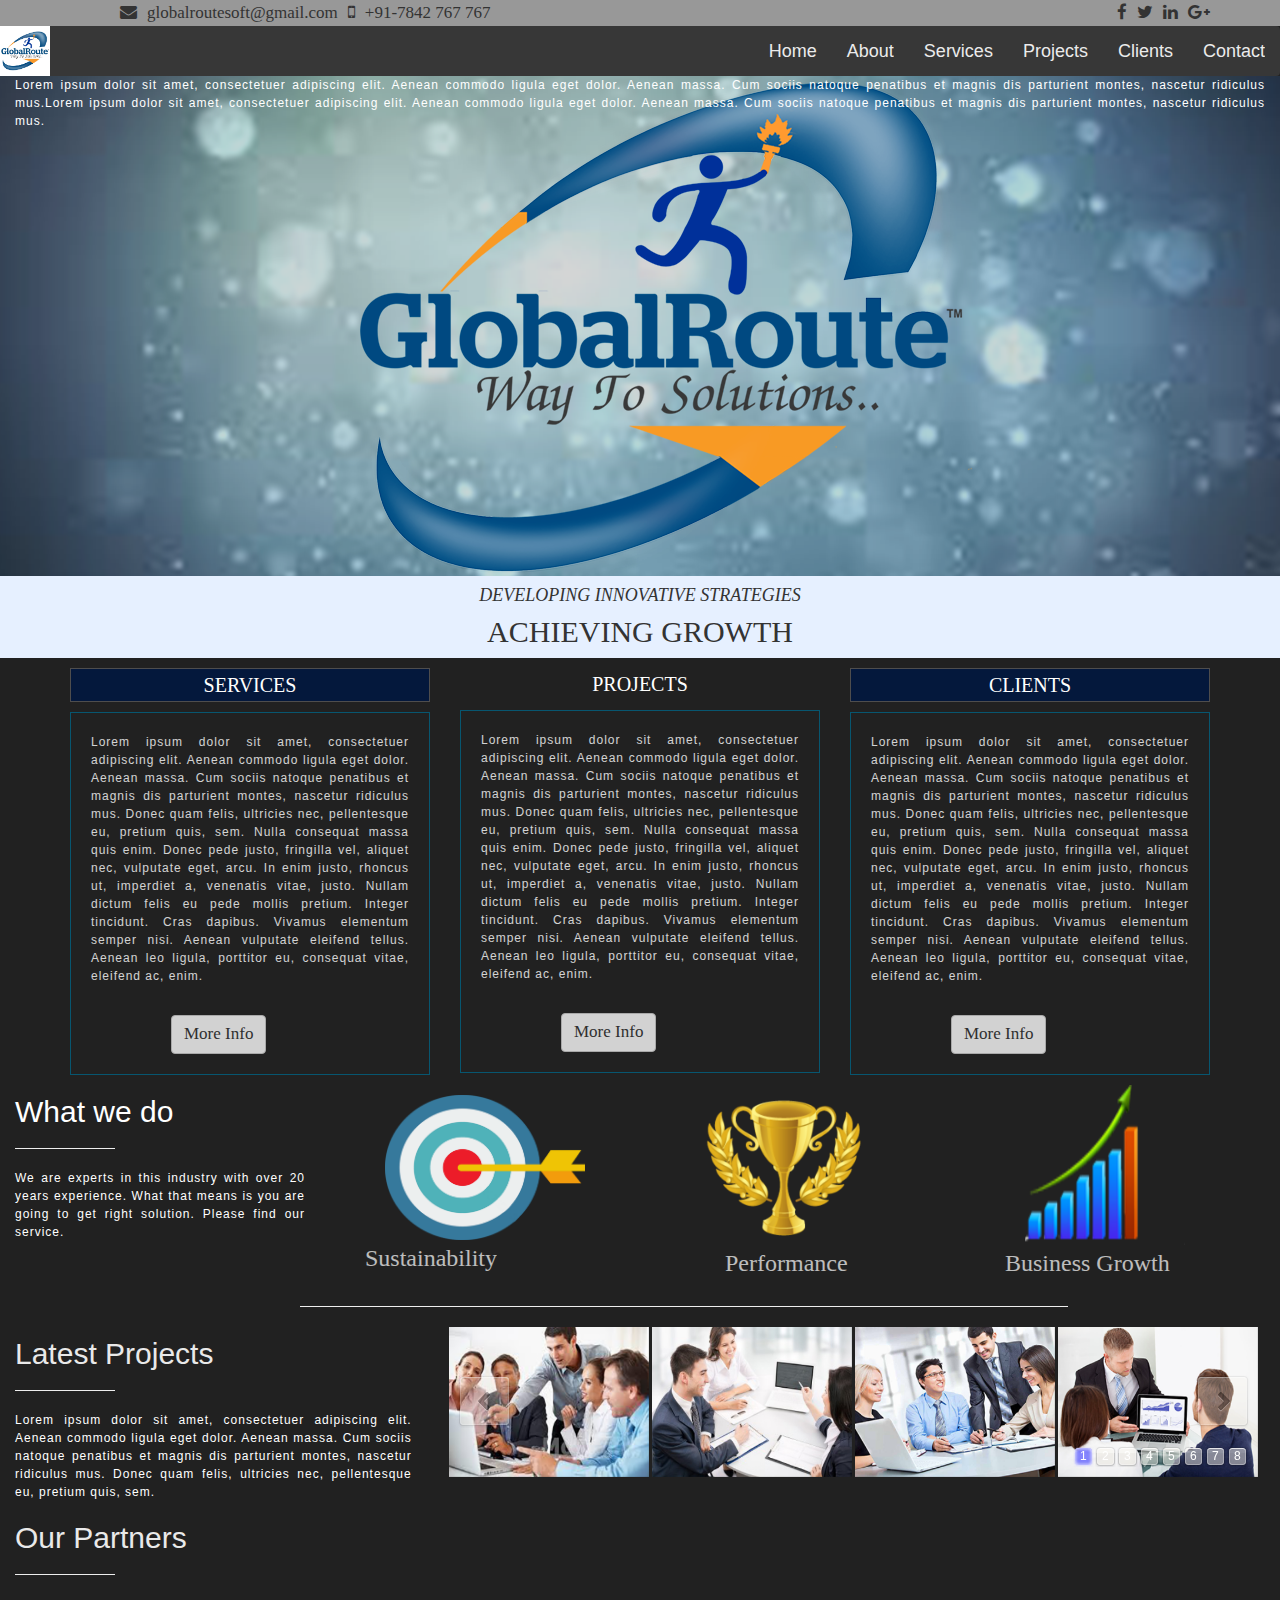
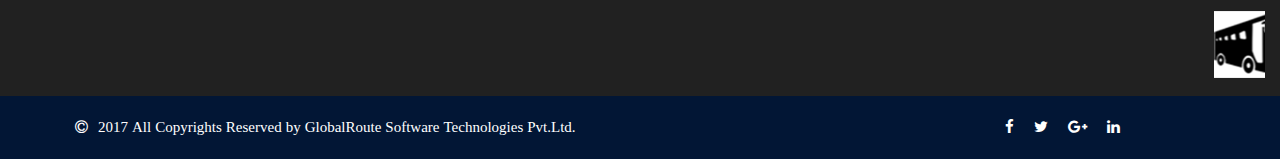
<file: index.html>
<!DOCTYPE html>
<html>
<head>
	<title>GlobalRoute Consulting Service</title>
	<meta charset="utf-8">
	<meta name="viewport" content="width=device-width, initial-scale=1.0">
	<link rel="stylesheet" type="text/css" href="css/bootstrap.min.css">
	<link rel="stylesheet" type="text/css" href="fa/css/font-awesome.css">
	<link rel="stylesheet" type="text/css" href="style.css">
	<script type="text/javascript" src="js/jquery.min.js"></script>
	<script type="text/javascript" src="js/bootstrap.min.js"></script>
	<!-- .........................effects........................... -->
	<link rel="stylesheet" type="text/css" href="effect.css">
	<!-- .....................end.................... -->
</head>
<body>
<div class="container-fluid" style="padding-left: 0;padding-right: 0;background-color: #989898;">
	<div class="container">
	<div class="row">
		<div class="col-md-8 ">
			<ul type="none" class="top-head">
				<li class="top-head-items"><i class="fa fa-envelope"></i><span style="padding-left: 10px;">globalroutesoft@gmail.com</span></li>
				<li class="top-head-items"><i class="fa fa-mobile"></i><span style="padding-left: 10px;">+91-7842 767 767</span></li>
			</ul>
		</div>
		<div class="col-md-4 ">
			<ul type="none" class="top-head-1">
				<li class="top-head-items-1"><i class="fa fa-google-plus"></i></li>
				<li class="top-head-items-1"><i class="fa fa-linkedin"></i></li>
				<li class="top-head-items-1"><i class="fa fa-twitter"></i></li>
				<li class="top-head-items-1"><i class="fa fa-facebook"></i></li>
			</ul>
		</div>
	</div>
	</div>
</div>
<nav class="navbar navbar-default" role="navigation" style="background-color:#373737;margin-bottom: 0;border:none;">
	<div class="navbar-header">
		<button type="button" class="navbar-toggle" data-toggle="collapse" data-target="#mynavbar">
			<span class="sr-only">Toggle Navigation</span>
			<span class="icon-bar"></span>
			<span class="icon-bar"></span>
			<span class="icon-bar"></span>
		</button>
		<a href="index.html" class="navbar-brand" style="padding:0;"><img src="images/logo.jpg" width="50px"></a>
	</div>
	<div class="collapse navbar-collapse" id="mynavbar">
		<ul class="nav navbar-nav navbar-right" style="" id="menu">
			<li id="menu-items"><a href="index.html">Home</a></li>
			<li id="menu-items"><a href="about.html">About</a></li>
			<li id="menu-items"><a href="services.html">Services</a></li>
			<li id="menu-items"><a href="projects.html">Projects</a></li>
			<li id="menu-items"><a href="clients.html">Clients</a></li>
			<li id="menu-items"><a href="contact.html">Contact</a></li>
		</ul>		
	</div>
</nav>
<div class="container-fluid" id="texture">
	<p class="w3-animate-zoom" style="font-family: 'Roboto', Arial, sans-serif;font-size:0.8em;letter-spacing:1px;text-align:justify;color:white;";">Lorem ipsum dolor sit amet, consectetuer adipiscing elit. Aenean commodo ligula eget dolor. Aenean massa. Cum sociis natoque penatibus et magnis dis parturient montes, nascetur ridiculus mus.Lorem ipsum dolor sit amet, consectetuer adipiscing elit. Aenean commodo ligula eget dolor. Aenean massa. Cum sociis natoque penatibus et magnis dis parturient montes, nascetur ridiculus mus.</p><br><br><br><br><br><br><br><br>
</div>
<div class="container-fluid" style="background-color: #e6f0ff;">
	<h5 style="font-family: Amiri;text-align: center;font-style: italic;"> DEVELOPING INNOVATIVE STRATEGIES</h5>
	<h2 style="font-family: Amiri;text-align: center;">ACHIEVING GROWTH</h2>
</div>
<div class="container-fluid">
	<div class="container">
		<div class="row">
			<div class="col-md-4">
				<h4 class="gr-service" >SERVICES</h4>
				<p class="gr-provide">
				
					Lorem ipsum dolor sit amet, consectetuer adipiscing elit. Aenean commodo ligula eget dolor. Aenean massa. Cum sociis natoque penatibus et magnis dis parturient montes, nascetur ridiculus mus. Donec quam felis, ultricies nec, pellentesque eu, pretium quis, sem. Nulla consequat massa quis enim. Donec pede justo, fringilla vel, aliquet nec, vulputate eget, arcu. In enim justo, rhoncus ut, imperdiet a, venenatis vitae, justo. Nullam dictum felis eu pede mollis pretium. Integer tincidunt. Cras dapibus. Vivamus elementum semper nisi. Aenean vulputate eleifend tellus. Aenean leo ligula, porttitor eu, consequat vitae, eleifend ac, enim. <br>
					<button type="button" class="btn btn-default" id="btn">More Info</button>
				</p>
			</div>
			<div class="col-md-4">
			<h4 class="gr-projects" style="text-align: center;">PROJECTS</h4>
				<p class="gr-provide">
				
					Lorem ipsum dolor sit amet, consectetuer adipiscing elit. Aenean commodo ligula eget dolor. Aenean massa. Cum sociis natoque penatibus et magnis dis parturient montes, nascetur ridiculus mus. Donec quam felis, ultricies nec, pellentesque eu, pretium quis, sem. Nulla consequat massa quis enim. Donec pede justo, fringilla vel, aliquet nec, vulputate eget, arcu. In enim justo, rhoncus ut, imperdiet a, venenatis vitae, justo. Nullam dictum felis eu pede mollis pretium. Integer tincidunt. Cras dapibus. Vivamus elementum semper nisi. Aenean vulputate eleifend tellus. Aenean leo ligula, porttitor eu, consequat vitae, eleifend ac, enim. <br>
					<button type="button" class="btn btn-default" id="btn">More Info</button>
				</p>
			</div>
			<div class="col-md-4">
				<h4 class="gr-clients">CLIENTS</h4>
				<p class="gr-provide">
				
					Lorem ipsum dolor sit amet, consectetuer adipiscing elit. Aenean commodo ligula eget dolor. Aenean massa. Cum sociis natoque penatibus et magnis dis parturient montes, nascetur ridiculus mus. Donec quam felis, ultricies nec, pellentesque eu, pretium quis, sem. Nulla consequat massa quis enim. Donec pede justo, fringilla vel, aliquet nec, vulputate eget, arcu. In enim justo, rhoncus ut, imperdiet a, venenatis vitae, justo. Nullam dictum felis eu pede mollis pretium. Integer tincidunt. Cras dapibus. Vivamus elementum semper nisi. Aenean vulputate eleifend tellus. Aenean leo ligula, porttitor eu, consequat vitae, eleifend ac, enim. <br>
					<button type="button" class="btn btn-default" id="btn">More Info</button>
				</p>
			</div>
		</div>
	</div>
</div>
<div class="container-fluid">
	<div class="row" >
		<div class="col-md-3">
			<h2 style="font-family:'Segoe UI',Arial,sans-serif;color:white;">What we do</h2><hr style="width: 100px;">
			<p style="font-family: 'Roboto', Arial, sans-serif;font-size:0.8em;letter-spacing:1px;text-align:justify;color:white;">We are experts in this industry with over 20 years experience. What that means is you are going to get right solution. Please find our service.</p>
		</div>
		<div class="col-md-3">
			<div class="hover-effect">
				<img src="images/sustainability.png" class="gr-ser"  style="margin-left: 50px;width: 200px;padding-top: 10px;">
				<h3 style="font-family:Gentium Pro;margin-left: 30px;color:white;opacity: 0.7;">Sustainability</h3>
				<div class="overlay">
					<p class="text">Lorem ipsum dolor sit amet, consectetuer adipiscing elit. Aenean commodo ligula eget dolor. Aenean massa. Cum sociis natoque penatibus et magnis dis parturient montes, nascetur ridiculus mus. Donec quam felis, ultricies nec, pellentesque eu, pretium quis, sem.</p>
				</div>
			</div>
		</div>
		<div class="col-md-3">
			<div class="hover-effect">
			<img src="images/performance.png" class="gr-ser" height="50px" style="margin-left: 50px;">
			<h3 style="font-family: Gentium Pro;margin-left: 70px;color:white;opacity: 0.7;">Performance</h3>
			<div class="overlay">
				<p class="text">Lorem ipsum dolor sit amet, consectetuer adipiscing elit. Aenean commodo ligula eget dolor. Aenean massa. Cum sociis natoque penatibus et magnis dis parturient montes, nascetur ridiculus mus. Donec quam felis, ultricies nec, pellentesque eu, pretium quis, sem.</p>
			</div>
		</div>
		</div>
		<div class="col-md-3">
			<div class="hover-effect">
			<img src="images/bgrowth.png" class="gr-ser" height="50px" style="margin-left: 50px;height: 160px">
			<h3 style="font-family: Gentium Pro;margin-left: 30px;color:white;opacity: 0.7;">Business Growth</h3>
			<div class="overlay">
				<p class="text">Lorem ipsum dolor sit amet, consectetuer adipiscing elit. Aenean commodo ligula eget dolor. Aenean massa. Cum sociis natoque penatibus et magnis dis parturient montes, nascetur ridiculus mus. Donec quam felis, ultricies nec, pellentesque eu, pretium quis, sem.</p>
			</div>
		</div>
		</div>
	</div>
</div><hr style="width: 60%;margin-left: 300px;">
<div class="container-fluid">
	<div class="row">
		<div class="col-md-4">
			<h2 style="font-family:'Segoe UI',Arial,sans-serif;color:white;opacity: 0.9">Latest Projects</h2><hr style="width: 100px;">
			<p style="font-family: 'Roboto', Arial, sans-serif;font-size:0.8em;letter-spacing:1px;text-align:justify;color:white;">Lorem ipsum dolor sit amet, consectetuer adipiscing elit. Aenean commodo ligula eget dolor. Aenean massa. Cum sociis natoque penatibus et magnis dis parturient montes, nascetur ridiculus mus. Donec quam felis, ultricies nec, pellentesque eu, pretium quis, sem.</p>
		</div>
		<div class="col-md-8">
			<!-- ....................owl carousel........................ -->
			<!-- #region Jssor Slider Begin -->
    <script src="js1/jssor.slider-23.1.6.min.js" type="text/javascript"></script>
    <script type="text/javascript">
        jssor_1_slider_init = function() {

            var jssor_1_options = {
              $AutoPlay: 1,
              $AutoPlaySteps: 2,
              $SlideDuration: 160,
              $SlideWidth: 200,
              $SlideSpacing: 3,
              $Cols: 4,
              $ArrowNavigatorOptions: {
                $Class: $JssorArrowNavigator$,
                $Steps: 2
              },
              $BulletNavigatorOptions: {
                $Class: $JssorBulletNavigator$,
                $SpacingX: 1,
                $SpacingY: 1
              }
            };

            var jssor_1_slider = new $JssorSlider$("jssor_1", jssor_1_options);

            /*responsive code begin*/
            /*remove responsive code if you don't want the slider scales while window resizing*/
            function ScaleSlider() {
                var refSize = jssor_1_slider.$Elmt.parentNode.clientWidth;
                if (refSize) {
                    refSize = Math.min(refSize, 809);
                    jssor_1_slider.$ScaleWidth(refSize);
                }
                else {
                    window.setTimeout(ScaleSlider, 30);
                }
            }
            ScaleSlider();
            $Jssor$.$AddEvent(window, "load", ScaleSlider);
            $Jssor$.$AddEvent(window, "resize", ScaleSlider);
            $Jssor$.$AddEvent(window, "orientationchange", ScaleSlider);
            /*responsive code end*/
        };
    </script>


 <div id="jssor_1" style="position:relative;margin:0 auto;top:0px;left:0px;width:809px;height:150px;overflow:hidden;visibility:hidden;">
        <!-- Loading Screen -->
        <div data-u="loading" style="position:absolute;top:0px;left:0px;background:url('images/loading.gif') no-repeat 50% 50%;background-color:rgba(0, 0, 0, 0.7);"></div>
        <div data-u="slides" style="cursor:default;position:relative;top:0px;left:0px;width:809px;height:150px;overflow:hidden;">
            <div>
                <img data-u="image" src="images/proj1.png" />
            </div>
            <div>
                <img data-u="image" src="images/proj2.png" />
            </div>
            <div>
                <img data-u="image" src="images/proj3.png" />
            </div>
            <div>
                <img data-u="image" src="images/proj4.png" />
            </div>
            <div>
                <img data-u="image" src="images/proj1.png" />
            </div>
            <div>
                <img data-u="image" src="images/proj2.png" />
            </div>
            <div>
                <img data-u="image" src="images/proj3.png" />
            </div>
            <div>
                <img data-u="image" src="images/proj4.png" />
            </div>
           <!--  <div>
                <img data-u="image" src="img/022.jpg" />
            </div>
            <div>
                <img data-u="image" src="img/024.jpg" />
            </div>
            <div>
                <img data-u="image" src="img/025.jpg" />
            </div>
            <div>
                <img data-u="image" src="img/027.jpg" />
            </div>
            <div>
                <img data-u="image" src="img/029.jpg" />
            </div>
            <div>
                <img data-u="image" src="img/030.jpg" />
            </div>
            <div>
                <img data-u="image" src="img/031.jpg" />
            </div>
            <div>
                <img data-u="image" src="img/030.jpg" />
            </div>
            <div>
                <img data-u="image" src="img/034.jpg" />
            </div>
            <div>
                <img data-u="image" src="img/038.jpg" />
            </div>
            <div>
                <img data-u="image" src="img/039.jpg" />
            </div>
            <div>
                <img data-u="image" src="img/043.jpg" />
            </div>
            <div>
                <img data-u="image" src="img/044.jpg" />
            </div>
            <div>
                <img data-u="image" src="img/047.jpg" />
            </div>
            <div>
                <img data-u="image" src="img/050.jpg" />
            </div> -->
            <a data-u="any" href="https://wordpress.org/plugins/jssor-slider/" style="display:none"></a>
        </div>
        <!-- Bullet Navigator -->
        <div data-u="navigator" class="jssorb03" style="bottom:10px;right:10px;">
            <!-- bullet navigator item prototype -->
            <div data-u="prototype" style="width:21px;height:21px;">
                <div data-u="numbertemplate"></div>
            </div>
        </div>
        <!-- Arrow Navigator -->
        <span data-u="arrowleft" class="jssora03l" style="top:0px;left:8px;width:55px;height:55px;" data-autocenter="2"></span>
        <span data-u="arrowright" class="jssora03r" style="top:0px;right:8px;width:55px;height:55px;" data-autocenter="2"></span>
    </div>
    <script type="text/javascript">jssor_1_slider_init();</script>
    <!-- #endregion Jssor Slider End -->


			<!-- ..............................end carousel.......................... -->
	    </div>
	</div>
</div>
<div class="container-fluid">
	<h2 style="font-family: 'Segoe UI',Arial,sans-serif;color:white;opacity: 0.9">Our Partners</h2><hr style="width: 100px;">
		<marquee><img src="images/client1.png" >
		<img src="images/client2.png">
		<img src="images/client3.png">
		<img src="images/client4.png" width="160" height="80">
		<img src="images/client5.png" width="140" height="80">
		<img src="images/client6.png" width="160" height="100"></marquee>
	   
</div>
<div class="container-fluid" style="background-color: #021635;">
	<div class="container" style="padding: 20px;color:white;font-family: Dorid Sans;">
		<footer>
			<div class="row">
				<div class="col-md-9">
					<i class="fa fa-copyright"><span style="padding-left: 10px;">2017 All Copyrights Reserved by GlobalRoute Software Technologies Pvt.Ltd.</span></i>
				</div>
				<div class="col-md-3">
					<ul type="none" >
						<li style="float: left;margin-left: 20px;"><a href="#"><i class="fa fa-facebook"></i></a></li>
						<li style="float: left;margin-left: 20px;"><a href="#"><i class="fa fa-twitter"></i></a></li>
						<li style="float: left;margin-left: 20px;"><a href="#"><i class="fa fa-google-plus"></i></a></li>
						<li style="float: left;margin-left: 20px;"><a href="#"><i class="fa fa-linkedin"></i></a></li>
					</ul>					
				</div>
			</div>
		</footer>
	</div>

</div>
</body>
</html>
</file>
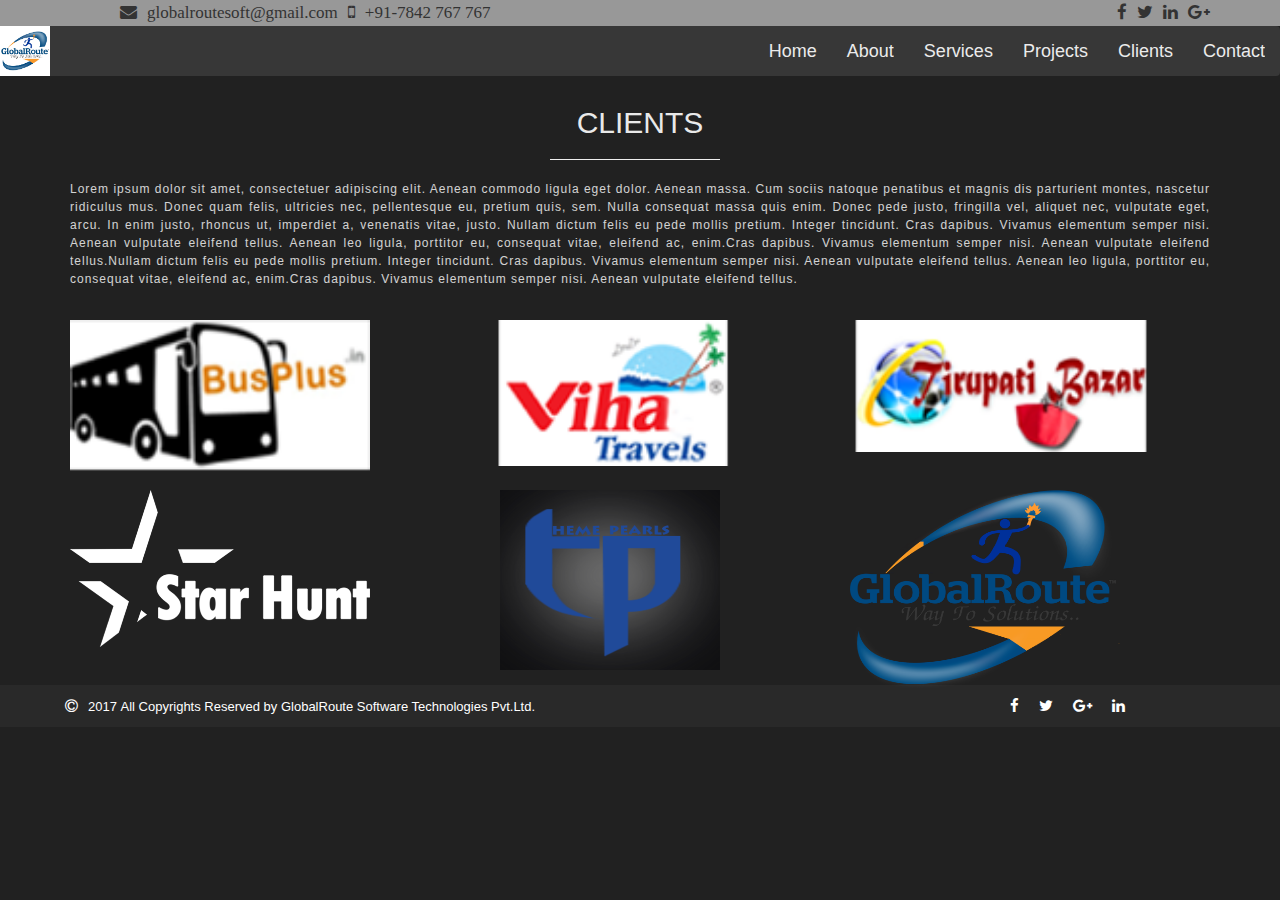
<file: clients.html>
<!DOCTYPE html>
<html>
<head>
	<title>Clients</title>
	<meta charset="utf-8">
	<meta name="viewport" content="width=device-width, initial-scale=1.0">
	<link rel="stylesheet" type="text/css" href="css/bootstrap.min.css">
	<link rel="stylesheet" type="text/css" href="fa/css/font-awesome.css">
	<link rel="stylesheet" type="text/css" href="style.css">
	<script type="text/javascript" src="js/jquery.min.js"></script>
	<script type="text/javascript" src="js/bootstrap.min.js"></script>
	<!-- .........................effects........................... -->
	<link rel="stylesheet" type="text/css" href="effect.css">
	<!-- .....................end.................... -->
</head>
<body>
<div class="container-fluid" style="padding-left: 0;padding-right: 0;background-color: #989898;">
	<div class="container">
	<div class="row">
		<div class="col-md-8 ">
			<ul type="none" class="top-head">
				<li class="top-head-items"><i class="fa fa-envelope"></i><span style="padding-left: 10px;">globalroutesoft@gmail.com</span></li>
				<li class="top-head-items"><i class="fa fa-mobile"></i><span style="padding-left: 10px;">+91-7842 767 767</span></li>
			</ul>
		</div>
		<div class="col-md-4 ">
			<ul type="none" class="top-head-1">
				<li class="top-head-items-1"><i class="fa fa-google-plus"></i></li>
				<li class="top-head-items-1"><i class="fa fa-linkedin"></i></li>
				<li class="top-head-items-1"><i class="fa fa-twitter"></i></li>
				<li class="top-head-items-1"><i class="fa fa-facebook"></i></li>
			</ul>
		</div>
	</div>
	</div>
</div>
<nav class="navbar navbar-default" role="navigation" style="background-color:#373737;border:none;">
	<div class="navbar-header">
		<button type="button" class="navbar-toggle" data-toggle="collapse" data-target="#mynavbar">
			<span class="sr-only">Toggle Navigation</span>
			<span class="icon-bar"></span>
			<span class="icon-bar"></span>
			<span class="icon-bar"></span>
		</button>
		<a href="index.html" class="navbar-brand" style="padding:0;"><img src="images/logo.jpg" width="50px"></a>
	</div>
	<div class="collapse navbar-collapse" id="mynavbar">
		<ul class="nav navbar-nav navbar-right" style="" id="menu">
			<li id="menu-items"><a href="index.html">Home</a></li>
			<li id="menu-items"><a href="about.html">About</a></li>
			<li id="menu-items"><a href="services.html">Services</a></li>
			<li id="menu-items"><a href="projects.html">Projects</a></li>
			<li id="menu-items"><a href="clients.html">Clients</a></li>
			<li id="menu-items"><a href="contact.html">Contact</a></li>
		</ul>		
	</div>
</nav>
<div class="container">
	<h2 style="font-family: 'Segoe UI',Arial,sans-serif;color:white;opacity: 0.9;text-align: center;">CLIENTS</h2><hr style="width: 170px;margin-left: 480px;">
	<p style="font-family: 'Roboto', Arial, sans-serif;font-size: 0.8em;letter-spacing:1px;text-align: justify;color:#ffffff;opacity: 0.8;">Lorem ipsum dolor sit amet, consectetuer adipiscing elit. Aenean commodo ligula eget dolor. Aenean massa. Cum sociis natoque penatibus et magnis dis parturient montes, nascetur ridiculus mus. Donec quam felis, ultricies nec, pellentesque eu, pretium quis, sem. Nulla consequat massa quis enim. Donec pede justo, fringilla vel, aliquet nec, vulputate eget, arcu. In enim justo, rhoncus ut, imperdiet a, venenatis vitae, justo. Nullam dictum felis eu pede mollis pretium. Integer tincidunt. Cras dapibus. Vivamus elementum semper nisi. Aenean vulputate eleifend tellus. Aenean leo ligula, porttitor eu, consequat vitae, eleifend ac, enim.Cras dapibus. Vivamus elementum semper nisi. Aenean vulputate eleifend tellus.Nullam dictum felis eu pede mollis pretium. Integer tincidunt. Cras dapibus. Vivamus elementum semper nisi. Aenean vulputate eleifend tellus. Aenean leo ligula, porttitor eu, consequat vitae, eleifend ac, enim.Cras dapibus. Vivamus elementum semper nisi. Aenean vulputate eleifend tellus.</p>
</div><br>
<div class="container">
	<div class="row">
		<div class="col-md-4">
			<img src="images/client1.png" width="300px">
		</div>
		<div class="col-md-4">
			<img src="images/client2.png" width="300px">
		</div>
		<div class="col-md-4">
			<img src="images/client3.png" width="300px">
		</div>
	</div><br>
	<div class="row">
		<div class="col-md-4">
			<img src="images/client4.png" width="300px">
		</div>
		<div class="col-md-4">
			<img src="images/client5.png" width="220px" height="180px" style="margin-left: 40px;">
		</div>
		<div class="col-md-4">
			<img src="images/client6.png" width="270px" height="200px">
		</div>
	</div>
</div>
<div class="container-fluid" style="background-color: #292929;padding-left: 0;padding-right: 0;">
	<div class="container" style="padding: 10px;color:white; ">
		<footer>
			<div class="row">
				<div class="col-md-9">
					<i class="fa fa-copyright"><span style="padding-left: 10px;font-family:'Roboto', Arial, sans-serif; font-size:13px;">2017 All Copyrights Reserved by GlobalRoute Software Technologies Pvt.Ltd.</span></i>
				</div>
				<div class="col-md-3">
					<ul type="none" >
						<li style="float: left;margin-left: 20px;"><a href="#"><i class="fa fa-facebook"></i></a></li>
						<li style="float: left;margin-left: 20px;"><a href="#"><i class="fa fa-twitter"></i></a></li>
						<li style="float: left;margin-left: 20px;"><a href="#"><i class="fa fa-google-plus"></i></a></li>
						<li style="float: left;margin-left: 20px;"><a href="#"><i class="fa fa-linkedin"></i></a></li>
					</ul>					
				</div>
			</div>
		</footer>
	</div>

</div>
</body>
</html>
</file>
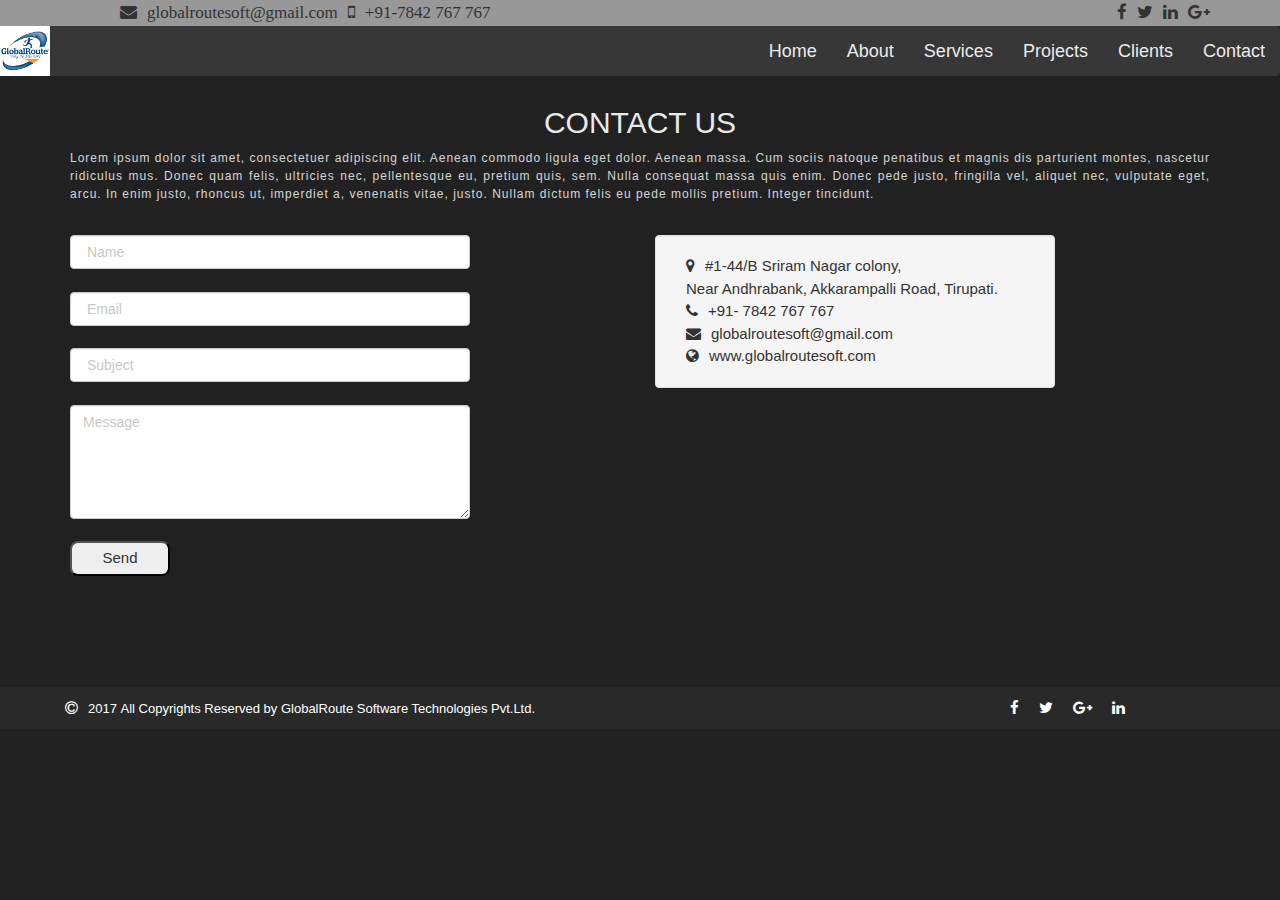
<file: contact.html>
<!DOCTYPE html>
<html>
<head>
	<title>CONTACT</title>
	<meta charset="utf-8">
	<meta name="viewport" content="width=device-width, initial-scale=1.0">
	<link rel="stylesheet" type="text/css" href="css/bootstrap.min.css">
	<link rel="stylesheet" type="text/css" href="fa/css/font-awesome.css">
	<link rel="stylesheet" type="text/css" href="style.css">
	<script type="text/javascript" src="js/jquery.min.js"></script>
	<script type="text/javascript" src="js/bootstrap.min.js"></script>
	<!-- .........................effects........................... -->
	<link rel="stylesheet" type="text/css" href="effect.css">
	<!-- .....................end.................... -->
</head>
<body>
<div class="container-fluid" style="padding-left: 0;padding-right: 0;background-color: #989898;">
	<div class="container">
	<div class="row">
		<div class="col-md-8 ">
			<ul type="none" class="top-head">
				<li class="top-head-items"><i class="fa fa-envelope"></i><span style="padding-left: 10px;">globalroutesoft@gmail.com</span></li>
				<li class="top-head-items"><i class="fa fa-mobile"></i><span style="padding-left: 10px;">+91-7842 767 767</span></li>
			</ul>
		</div>
		<div class="col-md-4 ">
			<ul type="none" class="top-head-1">
				<li class="top-head-items-1"><i class="fa fa-google-plus"></i></li>
				<li class="top-head-items-1"><i class="fa fa-linkedin"></i></li>
				<li class="top-head-items-1"><i class="fa fa-twitter"></i></li>
				<li class="top-head-items-1"><i class="fa fa-facebook"></i></li>
			</ul>
		</div>
	</div>
	</div>
</div>
<nav class="navbar navbar-default" role="navigation" style="background-color:#373737;border:none;">
	<div class="navbar-header">
		<button type="button" class="navbar-toggle" data-toggle="collapse" data-target="#mynavbar">
			<span class="sr-only">Toggle Navigation</span>
			<span class="icon-bar"></span>
			<span class="icon-bar"></span>
			<span class="icon-bar"></span>
		</button>
		<a href="index.html" class="navbar-brand" style="padding:0;"><img src="images/logo.jpg" width="50px"></a>
	</div>
	<div class="collapse navbar-collapse" id="mynavbar">
		<ul class="nav navbar-nav navbar-right" style="" id="menu">
			<li id="menu-items"><a href="index.html">Home</a></li>
			<li id="menu-items"><a href="about.html">About</a></li>
			<li id="menu-items"><a href="services.html">Services</a></li>
			<li id="menu-items"><a href="projects.html">Projects</a></li>
			<li id="menu-items"><a href="clients.html">Clients</a></li>
			<li id="menu-items"><a href="contact.html">Contact</a></li>
		</ul>		
	</div>
</nav>
<div class="container">
	<h2 style="font-family: 'Segoe UI',Arial,sans-serif;color:white;opacity: 0.9;text-align: center;">CONTACT US</h2>
	<p style="font-family: 'Roboto', Arial, sans-serif;font-size: 0.8em;letter-spacing:1px;text-align: justify;color:#ffffff;opacity: 0.8;">Lorem ipsum dolor sit amet, consectetuer adipiscing elit. Aenean commodo ligula eget dolor. Aenean massa. Cum sociis natoque penatibus et magnis dis parturient montes, nascetur ridiculus mus. Donec quam felis, ultricies nec, pellentesque eu, pretium quis, sem. Nulla consequat massa quis enim. Donec pede justo, fringilla vel, aliquet nec, vulputate eget, arcu. In enim justo, rhoncus ut, imperdiet a, venenatis vitae, justo. Nullam dictum felis eu pede mollis pretium. Integer tincidunt.</p>	

</div><br>
<div class="container">
	<div class="row">
		<div class="col-md-6">
			<form action="" method="post" style="width: 400px;">
				<input type="text" name="name" placeholder=" Name" class="form-control"><br>
				<input type="email" name="email" placeholder=" Email" class="form-control"><br>
				<input type="text" name="sub" placeholder=" Subject" class="form-control"><br>
				<textarea rows="5" cols="20" placeholder="Message" class="form-control"></textarea><br>
				<input type="submit" name="send" value="Send" style="width: 100px;height: 35px;border-radius: 8px;">
			</form>
		</div>
		<div class="col-md-6">
			<div class="well " style="width: 400px;padding-left: 30px;">
				<i class="fa fa-map-marker" style="margin-right: 10px;"></i><span>#1-44/B Sriram Nagar colony, <br>
				Near Andhrabank, Akkarampalli Road, Tirupati.</span></i><br>
				<i class="fa fa-phone" style="margin-right: 10px;"></i><span>+91- 7842 767 767</span><br>
				<i class="fa fa-envelope" style="margin-right: 10px;"></i><span>globalroutesoft@gmail.com</span><br>
				<i class="fa fa-globe" style="margin-right: 10px;"></i><span>www.globalroutesoft.com</span>	
			</div>
			<div><iframe src="https://www.google.com/maps/embed?pb=!1m28!1m12!1m3!1d15509.392756502613!2d79.41883831601604!3d13.63657134967594!2m3!1f0!2f0!3f0!3m2!1i1024!2i768!4f13.1!4m13!3e6!4m5!1s0x3a4d4ba7e027d5b3%3A0x4bb04b8cf13ce3ed!2sBus+Stand%2C+Tata+Nagar%2C+Tirupati%2C+Andhra+Pradesh!3m2!1d13.629975199999999!2d79.4266533!4m5!1s0x3a4d4a5346fe3553%3A0x5a4a9d8969bd2237!2sGlobalRoute+Software+Technologies+Pvt.+Ltd.%2C+Mangalam%2C+Tirupati%2C+Andhra+Pradesh!3m2!1d13.6425488!2d79.4322308!5e0!3m2!1sen!2sin!4v1495426453792" width="400" height="250" frameborder="0" style="border:0" allowfullscreen></iframe></div>
		</div>
	</div>
</div><br>
<div class="container-fluid" style="background-color: #292929;padding-left: 0;padding-right: 0;">
	<div class="container" style="padding: 10px;color:white; ">
		<footer>
			<div class="row">
				<div class="col-md-9">
					<i class="fa fa-copyright"><span style="padding-left: 10px;font-family:'Roboto', Arial, sans-serif; font-size:13px;">2017 All Copyrights Reserved by GlobalRoute Software Technologies Pvt.Ltd.</span></i>
				</div>
				<div class="col-md-3">
					<ul type="none" >
						<li style="float: left;margin-left: 20px;"><a href="#"><i class="fa fa-facebook"></i></a></li>
						<li style="float: left;margin-left: 20px;"><a href="#"><i class="fa fa-twitter"></i></a></li>
						<li style="float: left;margin-left: 20px;"><a href="#"><i class="fa fa-google-plus"></i></a></li>
						<li style="float: left;margin-left: 20px;"><a href="#"><i class="fa fa-linkedin"></i></a></li>
					</ul>					
				</div>
			</div>
		</footer>
	</div>

</div>
</body>
</html>
</file>
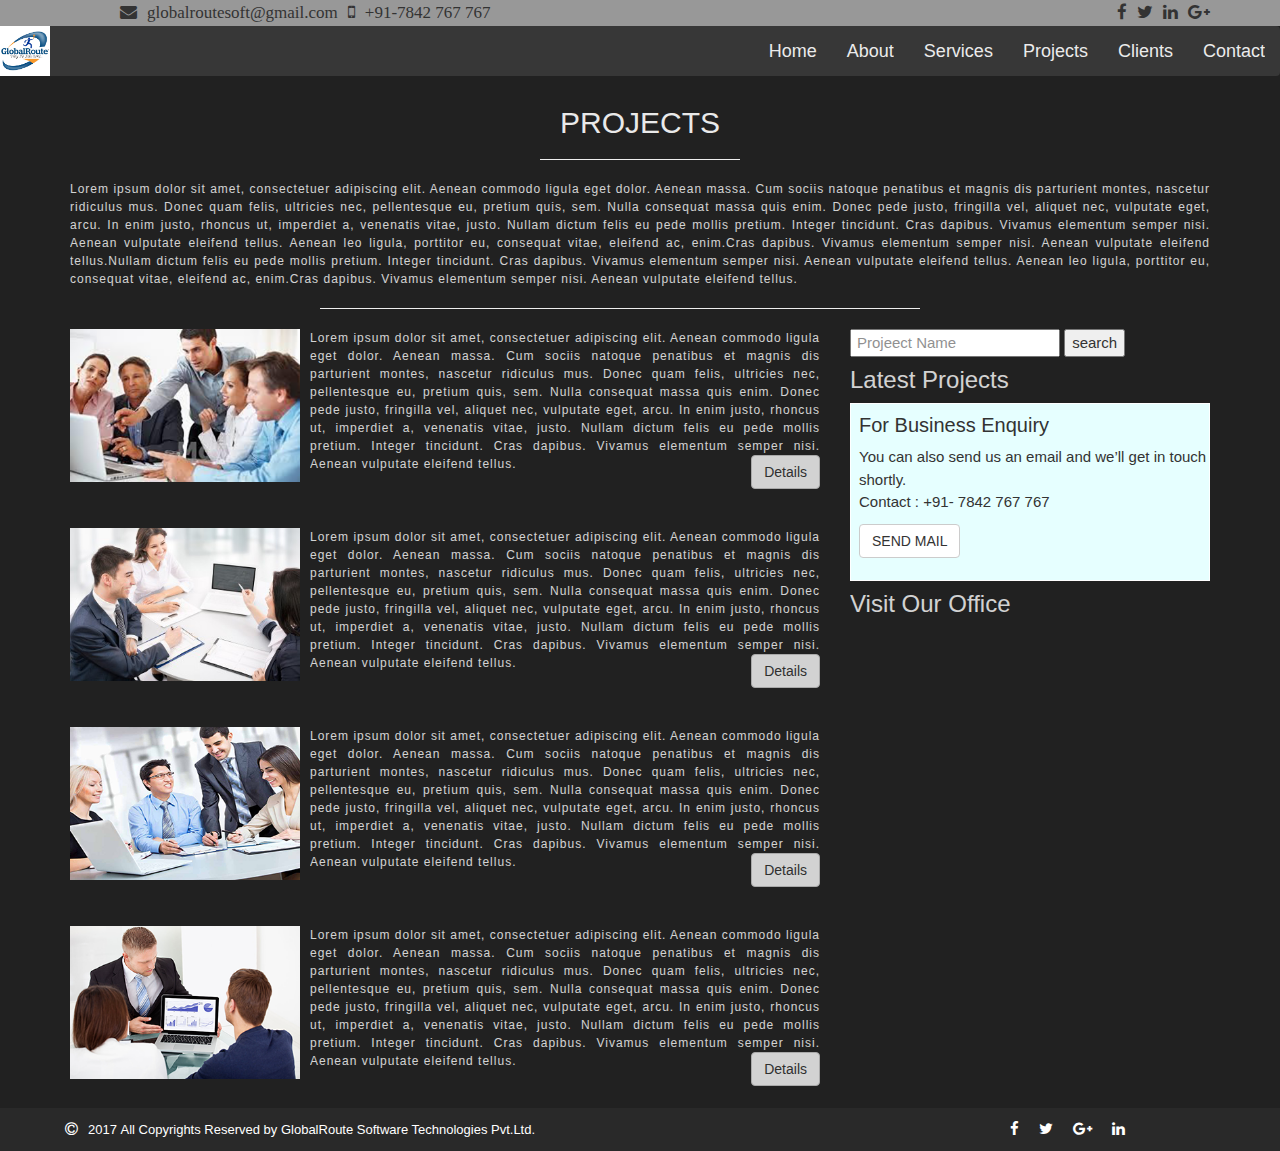
<file: projects.html>
<!DOCTYPE html>
<html>
<head>
	<title>Projects</title>
	<meta charset="utf-8">
	<meta name="viewport" content="width=device-width, initial-scale=1.0">
	<link rel="stylesheet" type="text/css" href="css/bootstrap.min.css">
	<link rel="stylesheet" type="text/css" href="fa/css/font-awesome.css">
	<link rel="stylesheet" type="text/css" href="style.css">
	<script type="text/javascript" src="js/jquery.min.js"></script>
	<script type="text/javascript" src="js/bootstrap.min.js"></script>
	<!-- .........................effects........................... -->
	<link rel="stylesheet" type="text/css" href="effect.css">
	<!-- .....................end.................... -->
</head>
<body>
<div class="container-fluid" style="padding-left: 0;padding-right: 0;background-color: #989898;">
	<div class="container">
	<div class="row">
		<div class="col-md-8 ">
			<ul type="none" class="top-head">
				<li class="top-head-items"><i class="fa fa-envelope"></i><span style="padding-left: 10px;">globalroutesoft@gmail.com</span></li>
				<li class="top-head-items"><i class="fa fa-mobile"></i><span style="padding-left: 10px;">+91-7842 767 767</span></li>
			</ul>
		</div>
		<div class="col-md-4 ">
			<ul type="none" class="top-head-1">
				<li class="top-head-items-1"><i class="fa fa-google-plus"></i></li>
				<li class="top-head-items-1"><i class="fa fa-linkedin"></i></li>
				<li class="top-head-items-1"><i class="fa fa-twitter"></i></li>
				<li class="top-head-items-1"><i class="fa fa-facebook"></i></li>
			</ul>
		</div>
	</div>
	</div>
</div>
<nav class="navbar navbar-default" role="navigation" style="background-color:#373737;border:none;">
	<div class="navbar-header">
		<button type="button" class="navbar-toggle" data-toggle="collapse" data-target="#mynavbar">
			<span class="sr-only">Toggle Navigation</span>
			<span class="icon-bar"></span>
			<span class="icon-bar"></span>
			<span class="icon-bar"></span>
		</button>
		<a href="index.html" class="navbar-brand" style="padding:0;"><img src="images/logo.jpg" width="50px"></a>
	</div>
	<div class="collapse navbar-collapse" id="mynavbar">
		<ul class="nav navbar-nav navbar-right" style="" id="menu">
			<li id="menu-items"><a href="index.html">Home</a></li>
			<li id="menu-items"><a href="about.html">About</a></li>
			<li id="menu-items"><a href="services.html">Services</a></li>
			<li id="menu-items"><a href="projects.html">Projects</a></li>
			<li id="menu-items"><a href="clients.html">Clients</a></li>
			<li id="menu-items"><a href="contact.html">Contact</a></li>
		</ul>		
	</div>
</nav>
<div class="container">
	<h2 style="font-family: 'Segoe UI',Arial,sans-serif;color:white;opacity: 0.9;text-align: center;">PROJECTS</h2><hr style="width: 200px;margin-left: 470px;">
	<p style="font-family: 'Roboto', Arial, sans-serif;font-size: 0.8em;letter-spacing:1px;text-align: justify;color:#ffffff;opacity: 0.8;">Lorem ipsum dolor sit amet, consectetuer adipiscing elit. Aenean commodo ligula eget dolor. Aenean massa. Cum sociis natoque penatibus et magnis dis parturient montes, nascetur ridiculus mus. Donec quam felis, ultricies nec, pellentesque eu, pretium quis, sem. Nulla consequat massa quis enim. Donec pede justo, fringilla vel, aliquet nec, vulputate eget, arcu. In enim justo, rhoncus ut, imperdiet a, venenatis vitae, justo. Nullam dictum felis eu pede mollis pretium. Integer tincidunt. Cras dapibus. Vivamus elementum semper nisi. Aenean vulputate eleifend tellus. Aenean leo ligula, porttitor eu, consequat vitae, eleifend ac, enim.Cras dapibus. Vivamus elementum semper nisi. Aenean vulputate eleifend tellus.Nullam dictum felis eu pede mollis pretium. Integer tincidunt. Cras dapibus. Vivamus elementum semper nisi. Aenean vulputate eleifend tellus. Aenean leo ligula, porttitor eu, consequat vitae, eleifend ac, enim.Cras dapibus. Vivamus elementum semper nisi. Aenean vulputate eleifend tellus.</p><hr style="width: 600px;margin-left: 250px;">
</div>
<div class="container">
	<div class="row">
		<div class="col-md-8">
		    <div>
			   <img src="images/proj1.png" width="230px" align="left" style="margin-right: 10px;">
			   <p style="font-family: 'Roboto', Arial, sans-serif;font-size: 0.8em;letter-spacing:1px;text-align: justify;color:#ffffff;opacity: 0.8;">Lorem ipsum dolor sit amet, consectetuer adipiscing elit. Aenean commodo ligula eget dolor. Aenean massa. Cum sociis natoque penatibus et magnis dis parturient montes, nascetur ridiculus mus. Donec quam felis, ultricies nec, pellentesque eu, pretium quis, sem. Nulla consequat massa quis enim. Donec pede justo, fringilla vel, aliquet nec, vulputate eget, arcu. In enim justo, rhoncus ut, imperdiet a, venenatis vitae, justo. Nullam dictum felis eu pede mollis pretium. Integer tincidunt. Cras dapibus. Vivamus elementum semper nisi. Aenean vulputate eleifend tellus.
			   <button type="button" class="btn btn-default" style="float: right;">Details</button>
			   </p>

			</div><br><br>
			<div>
			   <img src="images/proj2.png" width="230px" align="left" style="margin-right: 10px;">
			   <p style="font-family: 'Roboto', Arial, sans-serif;font-size: 0.8em;letter-spacing:1px;text-align: justify;color:#ffffff;opacity: 0.8;">Lorem ipsum dolor sit amet, consectetuer adipiscing elit. Aenean commodo ligula eget dolor. Aenean massa. Cum sociis natoque penatibus et magnis dis parturient montes, nascetur ridiculus mus. Donec quam felis, ultricies nec, pellentesque eu, pretium quis, sem. Nulla consequat massa quis enim. Donec pede justo, fringilla vel, aliquet nec, vulputate eget, arcu. In enim justo, rhoncus ut, imperdiet a, venenatis vitae, justo. Nullam dictum felis eu pede mollis pretium. Integer tincidunt. Cras dapibus. Vivamus elementum semper nisi. Aenean vulputate eleifend tellus. 
			   <button type="button" class="btn btn-default" style="float: right;">Details</button></p>
			</div><br><br>
			<div>
			   <img src="images/proj3.png" width="230px" align="left" style="margin-right: 10px;">
			   <p style="font-family: 'Roboto', Arial, sans-serif;font-size: 0.8em;letter-spacing:1px;text-align: justify;color:#ffffff;opacity: 0.8;">Lorem ipsum dolor sit amet, consectetuer adipiscing elit. Aenean commodo ligula eget dolor. Aenean massa. Cum sociis natoque penatibus et magnis dis parturient montes, nascetur ridiculus mus. Donec quam felis, ultricies nec, pellentesque eu, pretium quis, sem. Nulla consequat massa quis enim. Donec pede justo, fringilla vel, aliquet nec, vulputate eget, arcu. In enim justo, rhoncus ut, imperdiet a, venenatis vitae, justo. Nullam dictum felis eu pede mollis pretium. Integer tincidunt. Cras dapibus. Vivamus elementum semper nisi. Aenean vulputate eleifend tellus. <button type="button" class="btn btn-default" style="float: right;">Details</button></p>
			</div><br><br>
			<div>
			   <img src="images/proj4.png" width="230px" align="left" style="margin-right: 10px;">
			   <p style="font-family: 'Roboto', Arial, sans-serif;font-size: 0.8em;letter-spacing:1px;text-align: justify;color:#ffffff;opacity: 0.8;">Lorem ipsum dolor sit amet, consectetuer adipiscing elit. Aenean commodo ligula eget dolor. Aenean massa. Cum sociis natoque penatibus et magnis dis parturient montes, nascetur ridiculus mus. Donec quam felis, ultricies nec, pellentesque eu, pretium quis, sem. Nulla consequat massa quis enim. Donec pede justo, fringilla vel, aliquet nec, vulputate eget, arcu. In enim justo, rhoncus ut, imperdiet a, venenatis vitae, justo. Nullam dictum felis eu pede mollis pretium. Integer tincidunt. Cras dapibus. Vivamus elementum semper nisi. Aenean vulputate eleifend tellus. <button type="button" class="btn btn-default" style="float: right;">Details</button></p>
			</div>
		</div>
		<div class="col-md-4">
			<form action="" method="post">
				<input type="text" name="projects" placeholder="Projeect Name" style="padding-left: 5px;">
				<input type="submit" name="send" value="search">
			</form>
			<h3 style="font-family: 'Segoe UI',Arial,sans-serif;color:white;opacity: 0.8;">Latest Projects</h3>
			<div style="border:solid 1px white;background-color: #e6ffff;padding-left: 8px;">
				<h4>For Business Enquiry</h4>
				<p>You can also send us an email and we’ll get in touch shortly.<br>
				 Contact : +91- 7842 767 767</p>
				 <button type="button" class="btn btn-default">SEND MAIL</button><br><br>
			</div>
			<h3 style="font-family: 'Segoe UI',Arial,sans-serif;color:white;opacity: 0.8;">Visit Our Office</h3>
			<iframe src="https://www.google.com/maps/embed?pb=!1m28!1m12!1m3!1d15509.404501647436!2d79.41883832156566!3d13.636392496754144!2m3!1f0!2f0!3f0!3m2!1i1024!2i768!4f13.1!4m13!3e6!4m5!1s0x3a4d4ba7e3f1f8c3%3A0x82a4764b5c44268a!2sTirupati+Central+Bus+Station%2C+Tata+Nagar%2C+Tirupati%2C+Andhra+Pradesh+517501!3m2!1d13.629659199999999!2d79.4263673!4m5!1s0x3a4d4a5346fe3553%3A0x5a4a9d8969bd2237!2sGlobalRoute+Software+Technologies+Pvt.+Ltd.%2C+Mangalam%2C+Tirupati%2C+Andhra+Pradesh!3m2!1d13.6425488!2d79.4322308!5e0!3m2!1sen!2sin!4v1494677673821" width="360" height="250" frameborder="0" style="border:0" allowfullscreen></iframe>
		</div>
	</div>
</div><br>
<div class="container-fluid" style="background-color: #292929;padding-left: 0;padding-right: 0;">
	<div class="container" style="padding: 10px;color:white; ">
		<footer>
			<div class="row">
				<div class="col-md-9">
					<i class="fa fa-copyright"><span style="padding-left: 10px;font-family:'Roboto', Arial, sans-serif; font-size:13px;">2017 All Copyrights Reserved by GlobalRoute Software Technologies Pvt.Ltd.</span></i>
				</div>
				<div class="col-md-3">
					<ul type="none" >
						<li style="float: left;margin-left: 20px;"><a href="#"><i class="fa fa-facebook"></i></a></li>
						<li style="float: left;margin-left: 20px;"><a href="#"><i class="fa fa-twitter"></i></a></li>
						<li style="float: left;margin-left: 20px;"><a href="#"><i class="fa fa-google-plus"></i></a></li>
						<li style="float: left;margin-left: 20px;"><a href="#"><i class="fa fa-linkedin"></i></a></li>
					</ul>					
				</div>
			</div>
		</footer>
	</div>

</div>
</body>
</html>
</file>
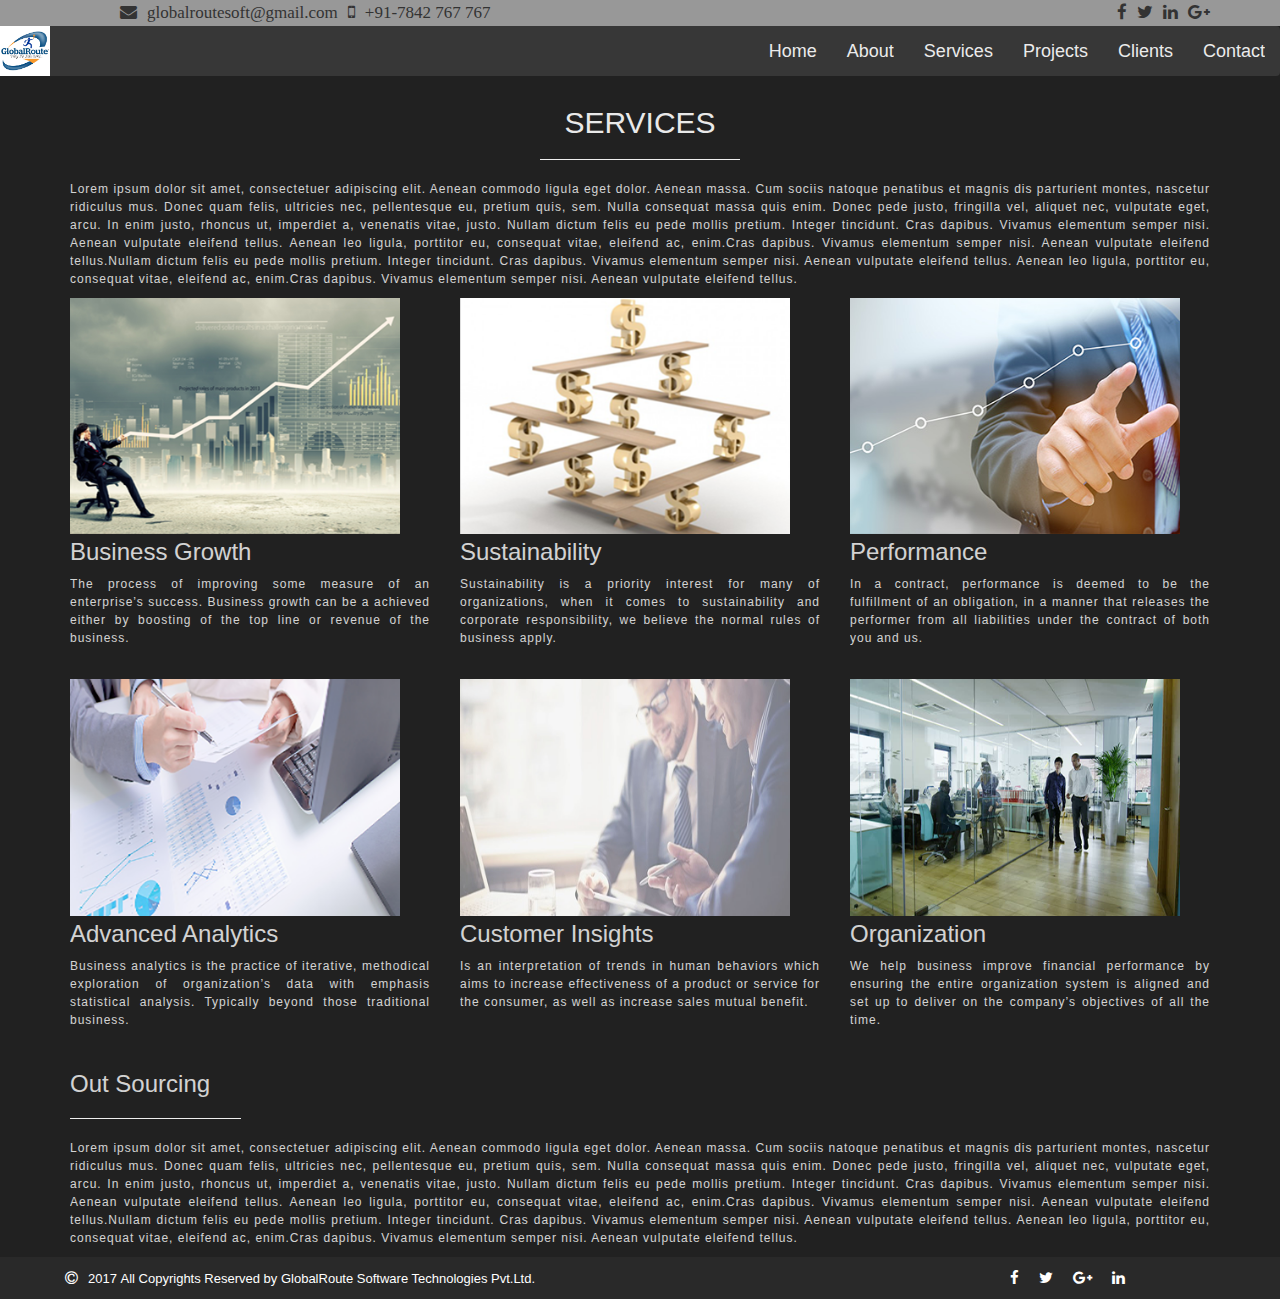
<file: services.html>
<!DOCTYPE html>
<html>
<head>
	<title>services</title>
	<meta charset="utf-8">
	<meta name="viewport" content="width=device-width, initial-scale=1.0">
	<link rel="stylesheet" type="text/css" href="css/bootstrap.min.css">
	<link rel="stylesheet" type="text/css" href="fa/css/font-awesome.css">
	<link rel="stylesheet" type="text/css" href="style.css">
	<script type="text/javascript" src="js/jquery.min.js"></script>
	<script type="text/javascript" src="js/bootstrap.min.js"></script>
	<!-- .........................effects........................... -->
	<link rel="stylesheet" type="text/css" href="effect.css">
	<!-- .....................end.................... -->
</head>
<body>
<div class="container-fluid" style="padding-left: 0;padding-right: 0;background-color: #989898;">
	<div class="container">
	<div class="row">
		<div class="col-md-8 ">
			<ul type="none" class="top-head">
				<li class="top-head-items"><i class="fa fa-envelope"></i><span style="padding-left: 10px;">globalroutesoft@gmail.com</span></li>
				<li class="top-head-items"><i class="fa fa-mobile"></i><span style="padding-left: 10px;">+91-7842 767 767</span></li>
			</ul>
		</div>
		<div class="col-md-4 ">
			<ul type="none" class="top-head-1">
				<li class="top-head-items-1"><i class="fa fa-google-plus"></i></li>
				<li class="top-head-items-1"><i class="fa fa-linkedin"></i></li>
				<li class="top-head-items-1"><i class="fa fa-twitter"></i></li>
				<li class="top-head-items-1"><i class="fa fa-facebook"></i></li>
			</ul>
		</div>
	</div>
	</div>
</div>
<nav class="navbar navbar-default" role="navigation" style="background-color:#373737;border:none;">
	<div class="navbar-header">
		<button type="button" class="navbar-toggle" data-toggle="collapse" data-target="#mynavbar">
			<span class="sr-only">Toggle Navigation</span>
			<span class="icon-bar"></span>
			<span class="icon-bar"></span>
			<span class="icon-bar"></span>
		</button>
		<a href="index.html" class="navbar-brand" style="padding:0;"><img src="images/logo.jpg" width="50px"></a>
	</div>
	<div class="collapse navbar-collapse" id="mynavbar">
		<ul class="nav navbar-nav navbar-right" style="" id="menu">
			<li id="menu-items"><a href="index.html">Home</a></li>
			<li id="menu-items"><a href="about.html">About</a></li>
			<li id="menu-items"><a href="services.html">Services</a></li>
			<li id="menu-items"><a href="projects.html">Projects</a></li>
			<li id="menu-items"><a href="clients.html">Clients</a></li>
			<li id="menu-items"><a href="contact.html">Contact</a></li>
		</ul>		
	</div>
</nav>
<div class="container">
	<h2 style="font-family: 'Segoe UI',Arial,sans-serif;color:white;opacity: 0.9;text-align: center;">SERVICES</h2><hr style="width: 200px;margin-left: 470px;">
	<p style="font-family: 'Roboto', Arial, sans-serif;font-size: 0.8em;letter-spacing:1px;text-align: justify;color:#ffffff;opacity: 0.8;">Lorem ipsum dolor sit amet, consectetuer adipiscing elit. Aenean commodo ligula eget dolor. Aenean massa. Cum sociis natoque penatibus et magnis dis parturient montes, nascetur ridiculus mus. Donec quam felis, ultricies nec, pellentesque eu, pretium quis, sem. Nulla consequat massa quis enim. Donec pede justo, fringilla vel, aliquet nec, vulputate eget, arcu. In enim justo, rhoncus ut, imperdiet a, venenatis vitae, justo. Nullam dictum felis eu pede mollis pretium. Integer tincidunt. Cras dapibus. Vivamus elementum semper nisi. Aenean vulputate eleifend tellus. Aenean leo ligula, porttitor eu, consequat vitae, eleifend ac, enim.Cras dapibus. Vivamus elementum semper nisi. Aenean vulputate eleifend tellus.Nullam dictum felis eu pede mollis pretium. Integer tincidunt. Cras dapibus. Vivamus elementum semper nisi. Aenean vulputate eleifend tellus. Aenean leo ligula, porttitor eu, consequat vitae, eleifend ac, enim.Cras dapibus. Vivamus elementum semper nisi. Aenean vulputate eleifend tellus.</p>
</div>
<div class="container">
	<div class="row">
		<div class="col-md-4">
			<img src="images/ser1.png" width="330px">
			<h3 style="font-family: 'Segoe UI',Arial,sans-serif;color:white;opacity: 0.8;">Business Growth</h3>
			<p style="font-family: 'Roboto', Arial, sans-serif;font-size: 0.8em;letter-spacing:1px;text-align: justify;color:#ffffff;opacity: 0.8;">The process of improving some measure of an enterprise’s success. Business growth can be a achieved either by boosting of the top line or revenue of the business.</p>
		</div>
		<div class="col-md-4">
			<img src="images/ser2.png" width="330px">
			<h3 style="font-family: 'Segoe UI',Arial,sans-serif;color:white;opacity: 0.8;">Sustainability</h3>
			<p style="font-family: 'Roboto', Arial, sans-serif;font-size: 0.8em;letter-spacing:1px;text-align: justify;color:#ffffff;opacity: 0.8;">Sustainability is a priority interest for many of organizations, when it comes to sustainability and corporate responsibility, we believe the normal rules of business apply.</p>
		</div>
		<div class="col-md-4">
			<img src="images/ser3.png" width="330px">
			<h3 style="font-family: 'Segoe UI',Arial,sans-serif;color:white;opacity: 0.8;">Performance</h3>
			<p style="font-family: 'Roboto', Arial, sans-serif;font-size: 0.8em;letter-spacing:1px;text-align: justify;color:#ffffff;opacity: 0.8;">In a contract, performance is deemed to be the fulfillment of an obligation, in a manner that releases the performer from all liabilities under the contract of both you and us.</p>
		</div>
	</div><br>
	<div class="row">
		<div class="col-md-4">
			<img src="images/ser4.png" width="330px">
			<h3 style="font-family: 'Segoe UI',Arial,sans-serif;color:white;opacity: 0.8;">Advanced Analytics</h3>
			<p style="font-family: 'Roboto', Arial, sans-serif;font-size: 0.8em;letter-spacing:1px;text-align: justify;color:#ffffff;opacity: 0.8;">Business analytics is the practice of iterative, methodical exploration of organization’s data with emphasis statistical analysis. Typically beyond those traditional business.</p>
		</div>
		<div class="col-md-4">
			<img src="images/ser5.png" width="330px">
			<h3 style="font-family: 'Segoe UI',Arial,sans-serif;color:white;opacity: 0.8;">Customer Insights</h3>
			<p style="font-family: 'Roboto', Arial, sans-serif;font-size: 0.8em;letter-spacing:1px;text-align: justify;color:#ffffff;opacity: 0.8;">Is an interpretation of trends in human behaviors which aims to increase effectiveness of a product or service for the consumer, as well as increase sales mutual benefit.</p>
		</div>
		<div class="col-md-4">
			<img src="images/ser6.png" width="330px">
			<h3 style="font-family: 'Segoe UI',Arial,sans-serif;color:white;opacity: 0.8;">Organization</h3>
			<p style="font-family: 'Roboto', Arial, sans-serif;font-size: 0.8em;letter-spacing:1px;text-align: justify;color:#ffffff;opacity: 0.8;">We help business improve financial performance by ensuring the entire organization system is aligned and set up to deliver on the company’s objectives of all the time.</p>
		</div>
	</div>
</div><br>
<div class="container">
	<h3  style="font-family: 'Segoe UI',Arial,sans-serif;color:white;opacity: 0.8;">Out Sourcing</h3><hr style="width: 15%;">
		<p style="font-family: 'Roboto', Arial, sans-serif;font-size: 0.8em;letter-spacing:1px;text-align: justify;color:#ffffff;opacity: 0.8;">Lorem ipsum dolor sit amet, consectetuer adipiscing elit. Aenean commodo ligula eget dolor. Aenean massa. Cum sociis natoque penatibus et magnis dis parturient montes, nascetur ridiculus mus. Donec quam felis, ultricies nec, pellentesque eu, pretium quis, sem. Nulla consequat massa quis enim. Donec pede justo, fringilla vel, aliquet nec, vulputate eget, arcu. In enim justo, rhoncus ut, imperdiet a, venenatis vitae, justo. Nullam dictum felis eu pede mollis pretium. Integer tincidunt. Cras dapibus. Vivamus elementum semper nisi. Aenean vulputate eleifend tellus. Aenean leo ligula, porttitor eu, consequat vitae, eleifend ac, enim.Cras dapibus. Vivamus elementum semper nisi. Aenean vulputate eleifend tellus.Nullam dictum felis eu pede mollis pretium. Integer tincidunt. Cras dapibus. Vivamus elementum semper nisi. Aenean vulputate eleifend tellus. Aenean leo ligula, porttitor eu, consequat vitae, eleifend ac, enim.Cras dapibus. Vivamus elementum semper nisi. Aenean vulputate eleifend tellus.</p>
</div>
<div class="container-fluid" style="background-color: #292929;padding-left: 0;padding-right: 0;">
	<div class="container" style="padding: 10px;color:white; ">
		<footer>
			<div class="row">
				<div class="col-md-9">
					<i class="fa fa-copyright"><span style="padding-left: 10px;font-family:'Roboto', Arial, sans-serif; font-size:13px;">2017 All Copyrights Reserved by GlobalRoute Software Technologies Pvt.Ltd.</span></i>
				</div>
				<div class="col-md-3">
					<ul type="none" >
						<li style="float: left;margin-left: 20px;"><a href="#"><i class="fa fa-facebook"></i></a></li>
						<li style="float: left;margin-left: 20px;"><a href="#"><i class="fa fa-twitter"></i></a></li>
						<li style="float: left;margin-left: 20px;"><a href="#"><i class="fa fa-google-plus"></i></a></li>
						<li style="float: left;margin-left: 20px;"><a href="#"><i class="fa fa-linkedin"></i></a></li>
					</ul>					
				</div>
			</div>
		</footer>
	</div>

</div>
</body>
</html>
</file>
<file: style.css>
.top-head .top-head-items{
	float: left;
	padding-left: 10px;
	font-family: Dorid Serif;
	font-size: 17px;
}
.top-head-1 .top-head-items-1{
	float: right;
	padding-left: 10px;
	font-family: Dorid Serif;
	font-size: 17px;
}
#menu #menu-items{
	font-size: 18px;

}
#menu-items a{
	color:white;
	opacity: 0.9;
}
#menu-items a:hover{
	background-color:#ffffff;
	color:black;
}
#texture{
	background-image: url(images/texture.png);
	height: 500px;
	
}
.gr-service{
	background-color: #04183c;
	border:solid 1px #4e4d4d;
	text-align: center;
	color:white;
	font-family: Open Sans;
	padding:5px;
}
.gr-clients{
	background-color: #04183c;
	border:solid 1px #4e4d4d;
	text-align: center;
	color:white;
	font-family: Open Sans;
	padding:5px;
}
.gr-projects{
	font-family:Open Sans;
	padding:5px;
	color:white;
}
/*.gr-service:hover{
	text-align: center;
	color:black;
	background-color: white;
	border:none;

}*/
/*.gr-projects:hover{
	background-color: #04183c;
	border:solid 2px #4e4d4d;
	text-align: center;
	color:white;
}*/
/*.gr-clients:hover{
	text-align: center;
	color:black;
	background-color: white;
	border:none;
}*/
.gr-provide{
	border:solid 1px #016484;
	text-align: justify;
	padding: 20px;
	font-family: 'Roboto', Arial, sans-serif;font-size: 0.8em;letter-spacing:1px;color:#ffffff;opacity: 0.8;
}
#btn{
	font-family: Dorid Serif;
	font-size: 17px;
	margin-left: 80px;
	margin-top: 30px;
}
#btn:hover{
	background-color: #4d94ff;
	color:white;
}
/*..............image hover text display.........*/
.hover-effect {
  position: relative;
  width: 300px;
  
}

.gr-ser {
  display: block;
  width: 160px;
  height: auto;
}

.overlay {
  position: absolute;
  bottom: 100%;
  left: 0;
  right: 0;
  background-color: #008CBA;
  overflow: hidden;
  width: 100%;
  height:0;
  transition: .5s ease;
}

.hover-effect:hover .overlay {
  bottom: 0;
  height: 100%;
}

.text {
 /* white-space: nowrap; */
  color: white;
  font-family: Dorid Serif;
  font-size: 16px;
  position: relative;
  overflow: hidden;
  text-align: center;
  /*margin-top: 50px;*/
  top: 50%;
  left: 50%;
  transform: translate(-50%, -50%);
  -ms-transform: translate(-50%, -50%);
}
/*..............end........................*/
/*...................owl............*/
 /* jssor slider bullet navigator skin 03 css */
        /*
        .jssorb03 div           (normal)
        .jssorb03 div:hover     (normal mouseover)
        .jssorb03 .av           (active)
        .jssorb03 .av:hover     (active mouseover)
        .jssorb03 .dn           (mousedown)
        */
        .jssorb03 {
            position: absolute;
        }
        .jssorb03 div, .jssorb03 div:hover, .jssorb03 .av {
            position: absolute;
            /* size of bullet elment */
            width: 21px;
            height: 21px;
            text-align: center;
            line-height: 21px;
            color: white;
            font-size: 12px;
            background: url('images/b03.png') no-repeat;
            overflow: hidden;
            cursor: pointer;
        }
        .jssorb03 div { background-position: -5px -4px; }
        .jssorb03 div:hover, .jssorb03 .av:hover { background-position: -35px -4px; }
        .jssorb03 .av { background-position: -65px -4px; }
        .jssorb03 .dn, .jssorb03 .dn:hover { background-position: -95px -4px; }

        /* jssor slider arrow navigator skin 03 css */
        /*
        .jssora03l                  (normal)
        .jssora03r                  (normal)
        .jssora03l:hover            (normal mouseover)
        .jssora03r:hover            (normal mouseover)
        .jssora03l.jssora03ldn      (mousedown)
        .jssora03r.jssora03rdn      (mousedown)
        .jssora03l.jssora03ldn      (disabled)
        .jssora03r.jssora03rdn      (disabled)
        */
        .jssora03l, .jssora03r {
            display: block;
            position: absolute;
            /* size of arrow element */
            width: 55px;
            height: 55px;
            cursor: pointer;
            background: url('images/a03.png') no-repeat;
            overflow: hidden;
        }
        .jssora03l { background-position: -3px -33px; }
        .jssora03r { background-position: -63px -33px; }
        .jssora03l:hover { background-position: -123px -33px; }
        .jssora03r:hover { background-position: -183px -33px; }
        .jssora03l.jssora03ldn { background-position: -243px -33px; }
        .jssora03r.jssora03rdn { background-position: -303px -33px; }
        .jssora03l.jssora03lds { background-position: -3px -33px; opacity: .3; pointer-events: none; }
        .jssora03r.jssora03rds { background-position: -63px -33px; opacity: .3; pointer-events: none; }
/*........................end...................*/
/*...............about page............................*/
/*<!-- ............. profile style............... -->*/
/*<style type="text/css">*/
@import url(https://fonts.googleapis.com/css?family=Roboto:300,400,600);
.snip1336 {
  font-family: 'Roboto', Arial, sans-serif;
  position: relative;
  float: left;
  overflow: hidden;
  margin: 10px 1%;
  min-width: 230px;
  max-width: 315px;
  width:100%;
  color: #ffffff;
  text-align: left;
  line-height: 1.4em;
  background-color: #141414;
  margin-left: 50px;
}
.snip1336 * {
  -webkit-box-sizing: border-box;
  box-sizing: border-box;
  -webkit-transition: all 0.25s ease;
  transition: all 0.25s ease;
}
.snip1336 img {
  max-width: 100%;
  vertical-align: top;
  opacity: 0.85;
}
.snip1336 figcaption {
  width: 100%;
  background-color: #141414;
  padding: 25px;
  position: relative;
}
.snip1336 figcaption:before {
  position: absolute;
  content: '';
  bottom: 100%;
  left: 0;
  width: 0;
  height: 0;
  border-style: solid;
  border-width: 55px 0 0 400px;
  border-color: transparent transparent transparent #141414;
}
.snip1336 figcaption a {
  padding: 5px;
  border: 1px solid #ffffff;
  color: #ffffff;
  font-size: 0.7em;
  text-transform: uppercase;
  margin: 10px 0;
  display: inline-block;
  opacity: 0.65;
  /*width: 47%;*/

  text-align: center;
  text-decoration: none;
  font-weight: 600;
  letter-spacing: 1px;
}
.snip1336 figcaption a:hover {
  opacity: 1;
}
.snip1336 .profile {
  border-radius: 50%;
  position: absolute;
  bottom: 100%;
  left: 25px;
  z-index: 1;
  max-width: 90px;
  opacity: 1;
  box-shadow: 0 0 15px rgba(0, 0, 0, 0.3);
}
.snip1336 .follow {
  margin-right: 4%;
  border-color: #2980b9;
  color: #2980b9;
}
.snip1336 h2 {
  margin: 0 0 5px;
  font-weight: 300;
}
.snip1336 h2 span {
  display: block;
  font-size: 0.5em;
  color: #2980b9;
}
.snip1336 p {
  margin: 0 0 10px;
  font-size: 0.8em;
  letter-spacing: 1px;
  opacity: 0.8;
}
/* Demo purposes only */
body {
  background-color: #212121;

}
<!-- .........end................. -->

/*</style>*/

/*<!-- ....................................end3..................................... -->*/
/*..........................end about page...................*/
</file>
<file: effect.css>
/* W3.CSS 4.04 Apr 2017 by Jan Egil and Borge Refsnes */
html{box-sizing:border-box}*,*:before,*:after{box-sizing:inherit}
/* Extract from normalize.css by Nicolas Gallagher and Jonathan Neal git.io/normalize */
html{-ms-text-size-adjust:100%;-webkit-text-size-adjust:100%}body{margin:0}
article,aside,details,figcaption,figure,footer,header,main,menu,nav,section,summary{display:block}
audio,canvas,progress,video{display:inline-block}progress{vertical-align:baseline}
audio:not([controls]){display:none;height:0}[hidden],template{display:none}
a{background-color:transparent;-webkit-text-decoration-skip:objects}
a:active,a:hover{outline-width:0}abbr[title]{border-bottom:none;text-decoration:underline;text-decoration:underline dotted}
dfn{font-style:italic}mark{background:#ff0;color:#000}
small{font-size:80%}sub,sup{font-size:75%;line-height:0;position:relative;vertical-align:baseline}
sub{bottom:-0.25em}sup{top:-0.5em}figure{margin:1em 40px}img{border-style:none}svg:not(:root){overflow:hidden}
code,kbd,pre,samp{font-family:monospace,monospace;font-size:1em}hr{box-sizing:content-box;height:0;overflow:visible}
button,input,select,textarea{font:inherit;margin:0}optgroup{font-weight:bold}
button,input{overflow:visible}button,select{text-transform:none}
button,html [type=button],[type=reset],[type=submit]{-webkit-appearance:button}
button::-moz-focus-inner, [type=button]::-moz-focus-inner, [type=reset]::-moz-focus-inner, [type=submit]::-moz-focus-inner{border-style:none;padding:0}
button:-moz-focusring, [type=button]:-moz-focusring, [type=reset]:-moz-focusring, [type=submit]:-moz-focusring{outline:1px dotted ButtonText}
fieldset{border:1px solid #c0c0c0;margin:0 2px;padding:.35em .625em .75em}
legend{color:inherit;display:table;max-width:100%;padding:0;white-space:normal}textarea{overflow:auto}
[type=checkbox],[type=radio]{padding:0}
[type=number]::-webkit-inner-spin-button,[type=number]::-webkit-outer-spin-button{height:auto}
[type=search]{-webkit-appearance:textfield;outline-offset:-2px}
[type=search]::-webkit-search-cancel-button,[type=search]::-webkit-search-decoration{-webkit-appearance:none}
::-webkit-input-placeholder{color:inherit;opacity:0.54}
::-webkit-file-upload-button{-webkit-appearance:button;font:inherit}
/* End extract */
html,body{font-family:Verdana,sans-serif;font-size:15px;line-height:1.5}html{overflow-x:hidden}
h1{font-size:36px}h2{font-size:30px}h3{font-size:24px}h4{font-size:20px}h5{font-size:18px}h6{font-size:16px}.w3-serif{font-family:serif}
h1,h2,h3,h4,h5,h6{font-family:"Segoe UI",Arial,sans-serif;font-weight:400;margin:10px 0}.w3-wide{letter-spacing:4px}
hr{border:0;border-top:1px solid #eee;margin:20px 0}
.w3-image{max-width:100%;height:auto}img{margin-bottom:-5px}a{color:inherit}
.w3-table,.w3-table-all{border-collapse:collapse;border-spacing:0;width:100%;display:table}.w3-table-all{border:1px solid #ccc}
.w3-bordered tr,.w3-table-all tr{border-bottom:1px solid #ddd}.w3-striped tbody tr:nth-child(even){background-color:#f1f1f1}
.w3-table-all tr:nth-child(odd){background-color:#fff}.w3-table-all tr:nth-child(even){background-color:#f1f1f1}
.w3-hoverable tbody tr:hover,.w3-ul.w3-hoverable li:hover{background-color:#ccc}.w3-centered tr th,.w3-centered tr td{text-align:center}
.w3-table td,.w3-table th,.w3-table-all td,.w3-table-all th{padding:8px 8px;display:table-cell;text-align:left;vertical-align:top}
.w3-table th:first-child,.w3-table td:first-child,.w3-table-all th:first-child,.w3-table-all td:first-child{padding-left:16px}
.w3-btn,.w3-button{border:none;display:inline-block;outline:0;padding:8px 16px;vertical-align:middle;overflow:hidden;text-decoration:none;color:inherit;background-color:inherit;text-align:center;cursor:pointer;white-space:nowrap}
.w3-btn:hover{box-shadow:0 8px 16px 0 rgba(0,0,0,0.2),0 6px 20px 0 rgba(0,0,0,0.19)}
.w3-btn,.w3-button{-webkit-touch-callout:none;-webkit-user-select:none;-khtml-user-select:none;-moz-user-select:none;-ms-user-select:none;user-select:none}   
.w3-disabled,.w3-btn:disabled,.w3-button:disabled{cursor:not-allowed;opacity:0.3}.w3-disabled *,:disabled *{pointer-events:none}
.w3-btn.w3-disabled:hover,.w3-btn:disabled:hover{box-shadow:none}
.w3-badge,.w3-tag{background-color:#000;color:#fff;display:inline-block;padding-left:8px;padding-right:8px;text-align:center}.w3-badge{border-radius:50%}
.w3-ul{list-style-type:none;padding:0;margin:0}.w3-ul li{padding:8px 16px;border-bottom:1px solid #ddd}.w3-ul li:last-child{border-bottom:none}
.w3-tooltip,.w3-display-container{position:relative}.w3-tooltip .w3-text{display:none}.w3-tooltip:hover .w3-text{display:inline-block}
.w3-ripple:active{opacity:0.5}.w3-ripple{transition:opacity 0s}
.w3-input{padding:8px;display:block;border:none;border-bottom:1px solid #ccc;width:100%}
.w3-select{padding:9px 0;width:100%;border:none;border-bottom:1px solid #ccc}
.w3-dropdown-click,.w3-dropdown-hover{position:relative;display:inline-block;cursor:pointer}
.w3-dropdown-hover:hover .w3-dropdown-content{display:block;z-index:1}
.w3-dropdown-hover:first-child,.w3-dropdown-click:hover{background-color:#ccc;color:#000}
.w3-dropdown-hover:hover > .w3-button:first-child,.w3-dropdown-click:hover > .w3-button:first-child{background-color:#ccc;color:#000}
.w3-dropdown-content{cursor:auto;color:#000;background-color:#fff;display:none;position:absolute;min-width:160px;margin:0;padding:0}
.w3-check,.w3-radio{width:24px;height:24px;position:relative;top:6px}
.w3-sidebar{height:100%;width:200px;background-color:#fff;position:fixed!important;z-index:1;overflow:auto}
.w3-bar-block .w3-dropdown-hover,.w3-bar-block .w3-dropdown-click{width:100%}
.w3-bar-block .w3-dropdown-hover .w3-dropdown-content,.w3-bar-block .w3-dropdown-click .w3-dropdown-content{min-width:100%}
.w3-bar-block .w3-dropdown-hover .w3-button,.w3-bar-block .w3-dropdown-click .w3-button{width:100%;text-align:left;padding:8px 16px}
.w3-main,#main{transition:margin-left .4s}
.w3-modal{z-index:3;display:none;padding-top:100px;position:fixed;left:0;top:0;width:100%;height:100%;overflow:auto;background-color:rgb(0,0,0);background-color:rgba(0,0,0,0.4)}
.w3-modal-content{margin:auto;background-color:#fff;position:relative;padding:0;outline:0;width:600px}
.w3-bar{width:100%;overflow:hidden}.w3-center .w3-bar{display:inline-block;width:auto}
.w3-bar .w3-bar-item{padding:8px 16px;float:left;width:auto;border:none;outline:none;display:block}
.w3-bar .w3-dropdown-hover,.w3-bar .w3-dropdown-click{position:static;float:left}
.w3-bar .w3-button{white-space:normal}
.w3-bar-block .w3-bar-item{width:100%;display:block;padding:8px 16px;text-align:left;border:none;outline:none;white-space:normal;float:none}
.w3-bar-block.w3-center .w3-bar-item{text-align:center}.w3-block{display:block;width:100%}
.w3-responsive{overflow-x:auto}
.w3-container:after,.w3-container:before,.w3-panel:after,.w3-panel:before,.w3-row:after,.w3-row:before,.w3-row-padding:after,.w3-row-padding:before,
.w3-cell-row:before,.w3-cell-row:after,.w3-clear:after,.w3-clear:before,.w3-bar:before,.w3-bar:after{content:"";display:table;clear:both}
.w3-col,.w3-half,.w3-third,.w3-twothird,.w3-threequarter,.w3-quarter{float:left;width:100%}
.w3-col.s1{width:8.33333%}.w3-col.s2{width:16.66666%}.w3-col.s3{width:24.99999%}.w3-col.s4{width:33.33333%}
.w3-col.s5{width:41.66666%}.w3-col.s6{width:49.99999%}.w3-col.s7{width:58.33333%}.w3-col.s8{width:66.66666%}
.w3-col.s9{width:74.99999%}.w3-col.s10{width:83.33333%}.w3-col.s11{width:91.66666%}.w3-col.s12{width:99.99999%}
@media (min-width:601px){.w3-col.m1{width:8.33333%}.w3-col.m2{width:16.66666%}.w3-col.m3,.w3-quarter{width:24.99999%}.w3-col.m4,.w3-third{width:33.33333%}
.w3-col.m5{width:41.66666%}.w3-col.m6,.w3-half{width:49.99999%}.w3-col.m7{width:58.33333%}.w3-col.m8,.w3-twothird{width:66.66666%}
.w3-col.m9,.w3-threequarter{width:74.99999%}.w3-col.m10{width:83.33333%}.w3-col.m11{width:91.66666%}.w3-col.m12{width:99.99999%}}
@media (min-width:993px){.w3-col.l1{width:8.33333%}.w3-col.l2{width:16.66666%}.w3-col.l3{width:24.99999%}.w3-col.l4{width:33.33333%}
.w3-col.l5{width:41.66666%}.w3-col.l6{width:49.99999%}.w3-col.l7{width:58.33333%}.w3-col.l8{width:66.66666%}
.w3-col.l9{width:74.99999%}.w3-col.l10{width:83.33333%}.w3-col.l11{width:91.66666%}.w3-col.l12{width:99.99999%}}
.w3-content{max-width:980px;margin:auto}.w3-rest{overflow:hidden}
.w3-cell-row{display:table;width:100%}.w3-cell{display:table-cell}
.w3-cell-top{vertical-align:top}.w3-cell-middle{vertical-align:middle}.w3-cell-bottom{vertical-align:bottom}
.w3-hide{display:none!important}.w3-show-block,.w3-show{display:block!important}.w3-show-inline-block{display:inline-block!important}
@media (max-width:600px){.w3-modal-content{margin:0 10px;width:auto!important}.w3-modal{padding-top:30px}
.w3-dropdown-hover.w3-mobile .w3-dropdown-content,.w3-dropdown-click.w3-mobile .w3-dropdown-content{position:relative}	
.w3-hide-small{display:none!important}.w3-mobile{display:block;width:100%!important}.w3-bar-item.w3-mobile,.w3-dropdown-hover.w3-mobile,.w3-dropdown-click.w3-mobile{text-align:center}
.w3-dropdown-hover.w3-mobile,.w3-dropdown-hover.w3-mobile .w3-btn,.w3-dropdown-hover.w3-mobile .w3-button,.w3-dropdown-click.w3-mobile,.w3-dropdown-click.w3-mobile .w3-btn,.w3-dropdown-click.w3-mobile .w3-button{width:100%}}
@media (max-width:768px){.w3-modal-content{width:500px}.w3-modal{padding-top:50px}}
@media (min-width:993px){.w3-modal-content{width:900px}.w3-hide-large{display:none!important}.w3-sidebar.w3-collapse{display:block!important}}
@media (max-width:992px) and (min-width:601px){.w3-hide-medium{display:none!important}}
@media (max-width:992px){.w3-sidebar.w3-collapse{display:none}.w3-main{margin-left:0!important;margin-right:0!important}}
.w3-top,.w3-bottom{position:fixed;width:100%;z-index:1}.w3-top{top:0}.w3-bottom{bottom:0}
.w3-overlay{position:fixed;display:none;width:100%;height:100%;top:0;left:0;right:0;bottom:0;background-color:rgba(0,0,0,0.5);z-index:2}
.w3-display-topleft{position:absolute;left:0;top:0}.w3-display-topright{position:absolute;right:0;top:0}
.w3-display-bottomleft{position:absolute;left:0;bottom:0}.w3-display-bottomright{position:absolute;right:0;bottom:0}
.w3-display-middle{position:absolute;top:50%;left:50%;transform:translate(-50%,-50%);-ms-transform:translate(-50%,-50%)}
.w3-display-left{position:absolute;top:50%;left:0%;transform:translate(0%,-50%);-ms-transform:translate(-0%,-50%)}
.w3-display-right{position:absolute;top:50%;right:0%;transform:translate(0%,-50%);-ms-transform:translate(0%,-50%)}
.w3-display-topmiddle{position:absolute;left:50%;top:0;transform:translate(-50%,0%);-ms-transform:translate(-50%,0%)}
.w3-display-bottommiddle{position:absolute;left:50%;bottom:0;transform:translate(-50%,0%);-ms-transform:translate(-50%,0%)}
.w3-display-container:hover .w3-display-hover{display:block}.w3-display-container:hover span.w3-display-hover{display:inline-block}.w3-display-hover{display:none}
.w3-display-position{position:absolute}
.w3-circle{border-radius:50%}
.w3-round-small{border-radius:2px}.w3-round,.w3-round-medium{border-radius:4px}.w3-round-large{border-radius:8px}.w3-round-xlarge{border-radius:16px}.w3-round-xxlarge{border-radius:32px}
.w3-row-padding,.w3-row-padding>.w3-half,.w3-row-padding>.w3-third,.w3-row-padding>.w3-twothird,.w3-row-padding>.w3-threequarter,.w3-row-padding>.w3-quarter,.w3-row-padding>.w3-col{padding:0 8px}
.w3-container,.w3-panel{padding:0.01em 16px}.w3-panel{margin-top:16px;margin-bottom:16px}
.w3-code,.w3-codespan{font-family:Consolas,"courier new";font-size:16px}
.w3-code{width:auto;background-color:#fff;padding:8px 12px;border-left:4px solid #4CAF50;word-wrap:break-word}
.w3-codespan{color:crimson;background-color:#f1f1f1;padding-left:4px;padding-right:4px;font-size:110%}
.w3-card,.w3-card-2{box-shadow:0 2px 5px 0 rgba(0,0,0,0.16),0 2px 10px 0 rgba(0,0,0,0.12)}
.w3-card-4,.w3-hover-shadow:hover{box-shadow:0 4px 10px 0 rgba(0,0,0,0.2),0 4px 20px 0 rgba(0,0,0,0.19)}
.w3-spin{animation:w3-spin 2s infinite linear}@keyframes w3-spin{0%{transform:rotate(0deg)}100%{transform:rotate(359deg)}}
.w3-animate-fading{animation:fading 10s infinite}@keyframes fading{0%{opacity:0}50%{opacity:1}100%{opacity:0}}
.w3-animate-opacity{animation:opac 0.8s}@keyframes opac{from{opacity:0} to{opacity:1}}
.w3-animate-top{position:relative;animation:animatetop 0.4s}@keyframes animatetop{from{top:-300px;opacity:0} to{top:0;opacity:1}}
.w3-animate-left{position:relative;animation:animateleft 0.4s}@keyframes animateleft{from{left:-300px;opacity:0} to{left:0;opacity:1}}
.w3-animate-right{position:relative;animation:animateright 0.4s}@keyframes animateright{from{right:-300px;opacity:0} to{right:0;opacity:1}}
.w3-animate-bottom{position:relative;animation:animatebottom 0.4s}@keyframes animatebottom{from{bottom:-300px;opacity:0} to{bottom:0;opacity:1}}
.w3-animate-zoom {animation:animatezoom 0.6s}@keyframes animatezoom{from{transform:scale(0)} to{transform:scale(1)}}
.w3-animate-input{transition:width 0.4s ease-in-out}.w3-animate-input:focus{width:100%!important}
.w3-opacity,.w3-hover-opacity:hover{opacity:0.60}.w3-opacity-off,.w3-hover-opacity-off:hover{opacity:1}
.w3-opacity-max{opacity:0.25}.w3-opacity-min{opacity:0.75}
.w3-greyscale-max,.w3-grayscale-max,.w3-hover-greyscale:hover,.w3-hover-grayscale:hover{filter:grayscale(100%)}
.w3-greyscale,.w3-grayscale{filter:grayscale(75%)}.w3-greyscale-min,.w3-grayscale-min{filter:grayscale(50%)}
.w3-sepia{filter:sepia(75%)}.w3-sepia-max,.w3-hover-sepia:hover{filter:sepia(100%)}.w3-sepia-min{filter:sepia(50%)}
.w3-tiny{font-size:10px!important}.w3-small{font-size:12px!important}.w3-medium{font-size:15px!important}.w3-large{font-size:18px!important}
.w3-xlarge{font-size:24px!important}.w3-xxlarge{font-size:36px!important}.w3-xxxlarge{font-size:48px!important}.w3-jumbo{font-size:64px!important}
.w3-left-align{text-align:left!important}.w3-right-align{text-align:right!important}.w3-justify{text-align:justify!important}.w3-center{text-align:center!important}
.w3-border-0{border:0!important}.w3-border{border:1px solid #ccc!important}
.w3-border-top{border-top:1px solid #ccc!important}.w3-border-bottom{border-bottom:1px solid #ccc!important}
.w3-border-left{border-left:1px solid #ccc!important}.w3-border-right{border-right:1px solid #ccc!important}
.w3-topbar{border-top:6px solid #ccc!important}.w3-bottombar{border-bottom:6px solid #ccc!important}
.w3-leftbar{border-left:6px solid #ccc!important}.w3-rightbar{border-right:6px solid #ccc!important}
.w3-section,.w3-code{margin-top:16px!important;margin-bottom:16px!important}
.w3-margin{margin:16px!important}.w3-margin-top{margin-top:16px!important}.w3-margin-bottom{margin-bottom:16px!important}
.w3-margin-left{margin-left:16px!important}.w3-margin-right{margin-right:16px!important}
.w3-padding-small{padding:4px 8px!important}.w3-padding{padding:8px 16px!important}.w3-padding-large{padding:12px 24px!important}
.w3-padding-16{padding-top:16px!important;padding-bottom:16px!important}.w3-padding-24{padding-top:24px!important;padding-bottom:24px!important}
.w3-padding-32{padding-top:32px!important;padding-bottom:32px!important}.w3-padding-48{padding-top:48px!important;padding-bottom:48px!important}
.w3-padding-64{padding-top:64px!important;padding-bottom:64px!important}
.w3-left{float:left!important}.w3-right{float:right!important}
.w3-button:hover{color:#000!important;background-color:#ccc!important}
.w3-transparent,.w3-hover-none:hover{background-color:transparent!important}
.w3-hover-none:hover{box-shadow:none!important}
/* Colors */
.w3-amber,.w3-hover-amber:hover{color:#000!important;background-color:#ffc107!important}
.w3-aqua,.w3-hover-aqua:hover{color:#000!important;background-color:#00ffff!important}
.w3-blue,.w3-hover-blue:hover{color:#fff!important;background-color:#2196F3!important}
.w3-light-blue,.w3-hover-light-blue:hover{color:#000!important;background-color:#87CEEB!important}
.w3-brown,.w3-hover-brown:hover{color:#fff!important;background-color:#795548!important}
.w3-cyan,.w3-hover-cyan:hover{color:#000!important;background-color:#00bcd4!important}
.w3-blue-grey,.w3-hover-blue-grey:hover,.w3-blue-gray,.w3-hover-blue-gray:hover{color:#fff!important;background-color:#607d8b!important}
.w3-green,.w3-hover-green:hover{color:#fff!important;background-color:#4CAF50!important}
.w3-light-green,.w3-hover-light-green:hover{color:#000!important;background-color:#8bc34a!important}
.w3-indigo,.w3-hover-indigo:hover{color:#fff!important;background-color:#3f51b5!important}
.w3-khaki,.w3-hover-khaki:hover{color:#000!important;background-color:#f0e68c!important}
.w3-lime,.w3-hover-lime:hover{color:#000!important;background-color:#cddc39!important}
.w3-orange,.w3-hover-orange:hover{color:#000!important;background-color:#ff9800!important}
.w3-deep-orange,.w3-hover-deep-orange:hover{color:#fff!important;background-color:#ff5722!important}
.w3-pink,.w3-hover-pink:hover{color:#fff!important;background-color:#e91e63!important}
.w3-purple,.w3-hover-purple:hover{color:#fff!important;background-color:#9c27b0!important}
.w3-deep-purple,.w3-hover-deep-purple:hover{color:#fff!important;background-color:#673ab7!important}
.w3-red,.w3-hover-red:hover{color:#fff!important;background-color:#f44336!important}
.w3-sand,.w3-hover-sand:hover{color:#000!important;background-color:#fdf5e6!important}
.w3-teal,.w3-hover-teal:hover{color:#fff!important;background-color:#009688!important}
.w3-yellow,.w3-hover-yellow:hover{color:#000!important;background-color:#ffeb3b!important}
.w3-white,.w3-hover-white:hover{color:#000!important;background-color:#fff!important}
.w3-black,.w3-hover-black:hover{color:#fff!important;background-color:#000!important}
.w3-grey,.w3-hover-grey:hover,.w3-gray,.w3-hover-gray:hover{color:#000!important;background-color:#bbb!important}
.w3-light-grey,.w3-hover-light-grey:hover,.w3-light-gray,.w3-hover-light-gray:hover{color:#000!important;background-color:#f1f1f1!important}
.w3-dark-grey,.w3-hover-dark-grey:hover,.w3-dark-gray,.w3-hover-dark-gray:hover{color:#fff!important;background-color:#616161!important}
.w3-pale-red,.w3-hover-pale-red:hover{color:#000!important;background-color:#ffdddd!important}
.w3-pale-green,.w3-hover-pale-green:hover{color:#000!important;background-color:#ddffdd!important}
.w3-pale-yellow,.w3-hover-pale-yellow:hover{color:#000!important;background-color:#ffffcc!important}
.w3-pale-blue,.w3-hover-pale-blue:hover{color:#000!important;background-color:#ddffff!important}
.w3-text-red,.w3-hover-text-red:hover{color:#f44336!important}
.w3-text-green,.w3-hover-text-green:hover{color:#4CAF50!important}
.w3-text-blue,.w3-hover-text-blue:hover{color:#2196F3!important}
.w3-text-yellow,.w3-hover-text-yellow:hover{color:#ffeb3b!important}
.w3-text-white,.w3-hover-text-white:hover{color:#fff!important}
.w3-text-black,.w3-hover-text-black:hover{color:#000!important}
.w3-text-grey,.w3-hover-text-grey:hover,.w3-text-gray,.w3-hover-text-gray:hover{color:#757575!important}
.w3-text-amber{color:#ffc107!important}
.w3-text-aqua{color:#00ffff!important}
.w3-text-light-blue{color:#87CEEB!important}
.w3-text-brown{color:#795548!important}
.w3-text-cyan{color:#00bcd4!important}
.w3-text-blue-grey,.w3-text-blue-gray{color:#607d8b!important}
.w3-text-light-green{color:#8bc34a!important}
.w3-text-indigo{color:#3f51b5!important}
.w3-text-khaki{color:#b4aa50!important}
.w3-text-lime{color:#cddc39!important}
.w3-text-orange{color:#ff9800!important}
.w3-text-deep-orange{color:#ff5722!important}
.w3-text-pink{color:#e91e63!important}
.w3-text-purple{color:#9c27b0!important}
.w3-text-deep-purple{color:#673ab7!important}
.w3-text-sand{color:#fdf5e6!important}
.w3-text-teal{color:#009688!important}
.w3-text-light-grey,.w3-hover-text-light-grey:hover,.w3-text-light-gray,.w3-hover-text-light-gray:hover{color:#f1f1f1!important}
.w3-text-dark-grey,.w3-hover-text-dark-grey:hover,.w3-text-dark-gray,.w3-hover-text-dark-gray:hover{color:#3a3a3a!important}
.w3-border-red,.w3-hover-border-red:hover{border-color:#f44336!important}
.w3-border-green,.w3-hover-border-green:hover{border-color:#4CAF50!important}
.w3-border-blue,.w3-hover-border-blue:hover{border-color:#2196F3!important}
.w3-border-yellow,.w3-hover-border-yellow:hover{border-color:#ffeb3b!important}
.w3-border-white,.w3-hover-border-white:hover{border-color:#fff!important}
.w3-border-black,.w3-hover-border-black:hover{border-color:#000!important}
.w3-border-grey,.w3-hover-border-grey:hover,.w3-border-gray,.w3-hover-border-gray:hover{border-color:#bbb!important}
</file>
